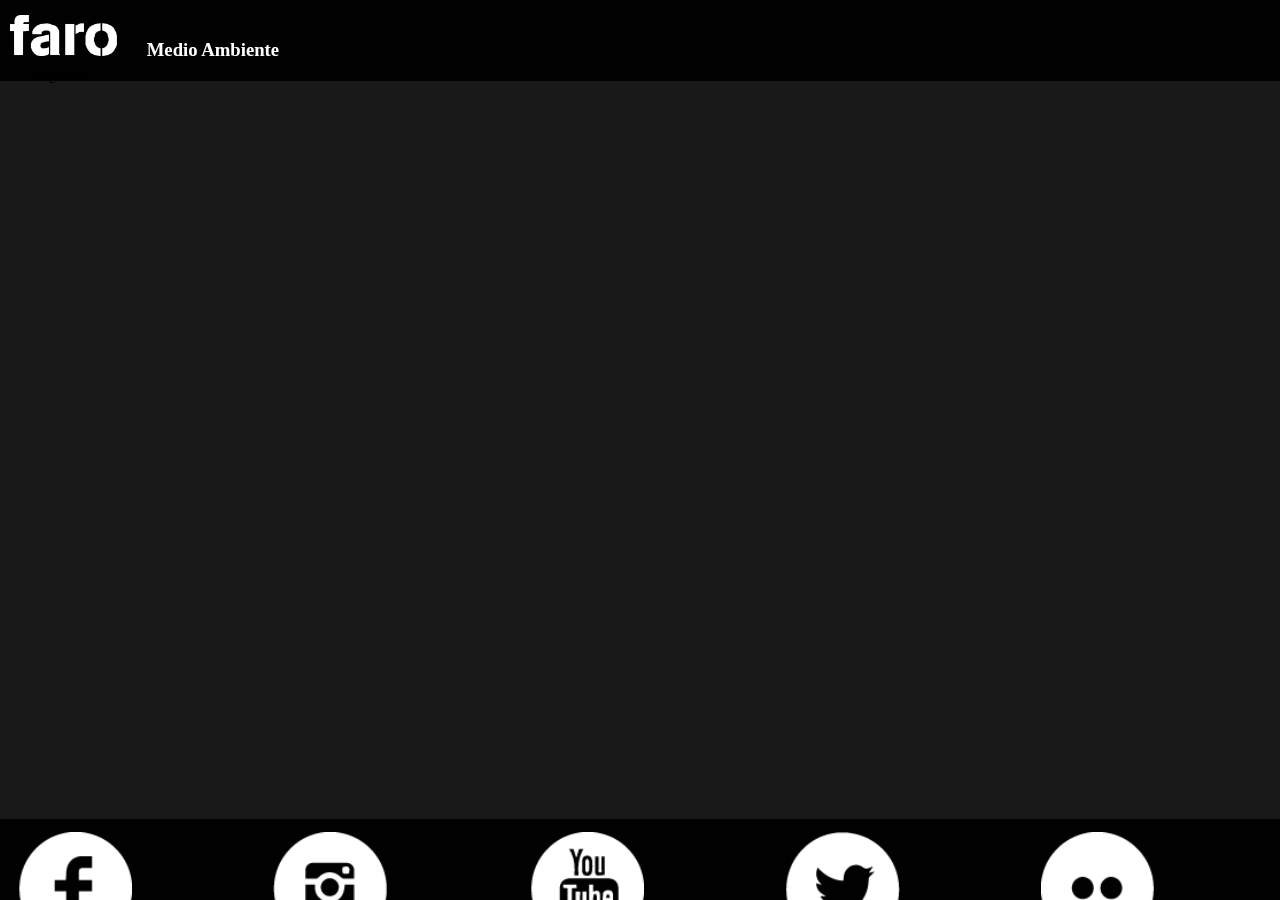
<file: ambiente.html>
<!DOCTYPE html>
<html>
<head>
<title></title>
<meta charset="utf-8">
<meta name="viewport" content="width=device-width, initial-scale=1.0, user-scalable=0, minimum-scale=1.0, maximum-scale=1.0">

     <link rel="stylesheet" type="text/css" href="css/page.css" />
 <script type="text/javascript" src="js/jquery.min.js"></script>


<style>
html{
	margin:0;}
body{
	width:100%;
	margin:0;
	}
 .container
{
	width: 100%;
	margin:0;
}
/*--- latest-posts ---*/
 .latest-posts 
 {
	 margin:0;
	 padding:5px;
 }
 .container-0 
{
	border-style:solid;
	border-width:2px;
	margin-bottom:1em;
	border-color: #77bbf8;
}
 .container-0 h2 
{
	color:#2273a8;
	font-family: ubuntu, helvetica, arial;
	font-weight:700;
	font-size: 18px;
	margin:0 ;
	padding:0;
}
 .container-0 h3 
{
	color:#2273a8;
	font-family: ubuntu, helvetica, arial;
	font-weight:700;
	font-size: 18px;
	margin-top: 7%;
	text-decoration:none;
}
 .container-0 span
{
	display:block;
	font-family: ubuntu, helvetica, arial;
	font-weight: 700;
	color:#2273a8;
	font-size: 13px;
	margin:0;
}
 .container-0 p
{
	font-family: ubuntu, helvetica, arial;
	color:#999;
	font-size: 16px;
	padding:4px;
}
 .container-0 ul li
{
	font-family: ubuntu, helvetica, arial;
	color:#999;
	font-size: 13px;
	margin-left:2em;
}
.title{
	background:#abd9fd;
	padding-top:5px;
	margin:0;
	margin-bottom:5px;
	border-bottom:solid;
	border-widht:1px;
	border-color: #77bbf8;
}
 .reload{
	z-index:2;
    position: absolute;
    top: 5px;
    right: 5px;
    width:10%;
    line-height: 36px;
	-webkit-border-radius: 3px;
	-moz-border-radius: 3px;
	border-radius: 3px;
	-webkit-transform:translate3d(0,-30px,0)
	}
 .reload a img{
	float:right;
		height:25px;
	margin-top:6px;
}

 #page {
	margin:0% 0% 0% 2%;
	width:96%;
	height:100%;
}


 #page #content {
	width:99%;
	background-color: #CCC;
	border:2px solid #0CC;
	margin-top:2%;
}

 #page #content .flip {
	padding:5px;
	text-align:center;
	background:#099;
	cursor:pointer;
    font-weight: bold;

}
 #page #content .panel {
	background: #099;
	display:none;
}

 #page #content .panel {
	width:100%;
}
 #page #content .photo{width:100%;}
 #page #content .photo img {
	width:100%;
	height:10%;
}

 #page #content .info {
	width:100%;
	height:100%;
}
 #page #content .info p {
margin-top:0px;
height:auto;
}
 .titulo{margin-top:0;
font-family:Verdana, Geneva, sans-serif;
border-bottom: 2px solid #099;}
 .fecha{
	border-top:2px solid #0C6;
	padding:.2em;
	font-style:oblique;
}
 .nombre{
	font-size:1.5em;
}

#contenido{margin-top:65px;margin-bottom:65px;width:99%;}

</style>

</head>
<body>
   <header>
        <div id="title">
        <div id="back-btn"><a id="return" href="#"><img src="img/flechas-01.png"/></a></div>
        <img  src="img/prueba.png"/>
          <div id="title0"><h3>Medio Ambiente</h3></div>
          </div>
</header>
    
	
       <div id="page">
       <div id="contenido">
	


</div>
    </div>
     <footer>
    <div><a href="https://www.facebook.com/faro.deoriente"><input type="image" src="img/Face_White.png"/></a></div>
	<div><a href="https://instagram.com/farodeoriente/"><input type="image" src="img/Insta_White.png"/></a></div>
	<div><a href="https://www.youtube.com/user/Farodeorienteoficial"><input type="image" src="img/Youtube_White.png"/></a></div>
    <div><a href="https://twitter.com/farodeoriente"><input type="image" src="img/Tuiter_White.png"/></a></div>
    <div><a href="https://www.flickr.com/photos/29978342@N03"><input type="image" src="img/Flicker_White.png"/></a></div>

      </footer>
      

<script type="application/javascript">
$(document).ready(function(){
	var estado = false;
	$(".a .flip").on('click',function(){
		$(".a .panel").slideToggle();
		if(estado == true){
		$(this).text("Leer");
			estado = false;
		}else{
			$(this).text("Cerrar")
			estado = true;
			}
	});
	var estado = false;
	$(".b .flip").on('click',function(){
		$(".b .panel").slideToggle();
		if(estado == true){
		$(this).text("Leer");
			estado = false;
		}else{
			$(this).text("Cerrar")
			estado = true;
			}
	});
	var estado = false;
	$(".c .flip").on('click',function(){
		$(".c .panel").slideToggle();
		if(estado == true){
		$(this).text("Leer");
			estado = false;
		}else{
			$(this).text("Cerrar")
			estado = true;
			}
	});
	var estado = false;
	$(".d .flip").on('click',function(){
		$(".d .panel").slideToggle();
		if(estado == true){
		$(this).text("Leer");
			estado = false;
		}else{
			$(this).text("Cerrar")
			estado = true;
			}
	});
	var estado = false;
	$(".e .flip").on('click',function(){
		$(".e .panel").slideToggle();
		if(estado == true){
		$(this).text("Leer");
			estado = false;
		}else{
			$(this).text("Cerrar")
			estado = true;
			}
	});
	var estado = false;
	$(".f .flip").on('click',function(){
		$(".f .panel").slideToggle();
		if(estado == true){
		$(this).text("Leer");
			estado = false;
		}else{
			$(this).text("Cerrar")
			estado = true;
			}
	});
	var estado = false;
	$(".g .flip").on('click',function(){
		$(".g .panel").slideToggle();
		if(estado == true){
		$(this).text("Leer");
			estado = false;
		}else{
			$(this).text("Cerrar")
			estado = true;
			}
	});
	var estado = false;
	$(".h .flip").on('click',function(){
		$(".h .panel").slideToggle();
		if(estado == true){
		$(this).text("Leer");
			estado = false;
		}else{
			$(this).text("Cerrar")
			estado = true;
			}
	});
	var estado = false;
	$(".i .flip").on('click',function(){
		$(".i .panel").slideToggle();
		if(estado == true){
		$(this).text("Leer");
			estado = false;
		}else{
			$(this).text("Cerrar")
			estado = true;
			}
	});
	var estado = false;
	$(".j .flip").on('click',function(){
		$(".j .panel").slideToggle();
		if(estado == true){
		$(this).text("Leer");
			estado = false;
		}else{
			$(this).text("Cerrar")
			estado = true;
			}
	});
	var estado = false;
	$(".k .flip").on('click',function(){
		$(".k .panel").slideToggle();
		if(estado == true){
		$(this).text("Leer");
			estado = false;
		}else{
			$(this).text("Cerrar")
			estado = true;
			}
	});
	var estado = false;
	$(".l .flip").on('click',function(){
		$(".l .panel").slideToggle();
		if(estado == true){
		$(this).text("Leer");
			estado = false;
		}else{
			$(this).text("Cerrar")
			estado = true;
			}
	});
	var estado = false;
	$(".m .flip").on('click',function(){
		$(".m .panel").slideToggle();
		if(estado == true){
		$(this).text("Leer");
			estado = false;
		}else{
			$(this).text("Cerrar")
			estado = true;
			}
	});
	var estado = false;
	$(".n .flip").on('click',function(){
		$(".n .panel").slideToggle();
		if(estado == true){
		$(this).text("Leer");
			estado = false;
		}else{
			$(this).text("Cerrar")
			estado = true;
			}
	});
	var estado = false;
	$(".o .flip").on('click',function(){
		$(".o .panel").slideToggle();
		if(estado == true){
		$(this).text("Leer");
			estado = false;
		}else{
			$(this).text("Cerrar")
			estado = true;
			}
	});
	var estado = false;
	$(".p .flip").on('click',function(){
		$(".p .panel").slideToggle();
		if(estado == true){
		$(this).text("Leer");
			estado = false;
		}else{
			$(this).text("Cerrar")
			estado = true;
			}
	});
	var estado = false;
	$(".q .flip").on('click',function(){
		$(".q .panel").slideToggle();
		if(estado == true){
		$(this).text("Leer");
			estado = false;
		}else{
			$(this).text("Cerrar")
			estado = true;
			}
	});
	var estado = false;
	$(".r .flip").on('click',function(){
		$(".r .panel").slideToggle();
		if(estado == true){
		$(this).text("Leer");
			estado = false;
		}else{
			$(this).text("Cerrar")
			estado = true;
			}
	});
	var estado = false;
	$(".s .flip").on('click',function(){
		$(".s .panel").slideToggle();
		if(estado == true){
		$(this).text("Leer");
			estado = false;
		}else{
			$(this).text("Cerrar")
			estado = true;
			}
	});
	var estado = false;
	$(".t .flip").on('click',function(){
		$(".t .panel").slideToggle();
		if(estado == true){
		$(this).text("Leer");
			estado = false;
		}else{
			$(this).text("Cerrar")
			estado = true;
			}
	});
	var estado = false;
	$(".u .flip").on('click',function(){
		$(".u .panel").slideToggle();
		if(estado == true){
		$(this).text("Leer");
			estado = false;
		}else{
			$(this).text("Cerrar")
			estado = true;
			}
	});
	var estado = false;
	$(".v .flip").on('click',function(){
		$(".v .panel").slideToggle();
		if(estado == true){
		$(this).text("Leer");
			estado = false;
		}else{
			$(this).text("Cerrar")
			estado = true;
			}
	});
	var estado = false;
	$(".w .flip").on('click',function(){
		$(".w .panel").slideToggle();
		if(estado == true){
		$(this).text("Leer");
			estado = false;
		}else{
			$(this).text("Cerrar")
			estado = true;
			}
	});
	var estado = false;
	$(".x .flip").on('click',function(){
		$(".x .panel").slideToggle();
		if(estado == true){
		$(this).text("Leer");
			estado = false;
		}else{
			$(this).text("Cerrar")
			estado = true;
			}
	});
	var estado = false;
	$(".y .flip").on('click',function(){
		$(".y .panel").slideToggle();
		if(estado == true){
		$(this).text("Leer");
			estado = false;
		}else{
			$(this).text("Cerrar")
			estado = true;
			}
	});
	var estado = false;
	$(".z .flip").on('click',function(){
		$(".z .panel").slideToggle();
		if(estado == true){
		$(this).text("Leer");
			estado = false;
		}else{
			$(this).text("Cerrar")
			estado = true;
			}
	});

});

</script>
<script type="text/javascript">
$(document).ready(function(){
   var refreshId = setInterval('load-async', 3000);
   $.ajaxSetup({ cache: false });
 });
 
 $(document).ready(function(){
	  $('#contenido').text('Cargando....');
      $("#contenido").load("http://www.farodeoriente.org/prueba/ambiente.html");
   });
</script>


</body>
</html>
</file>
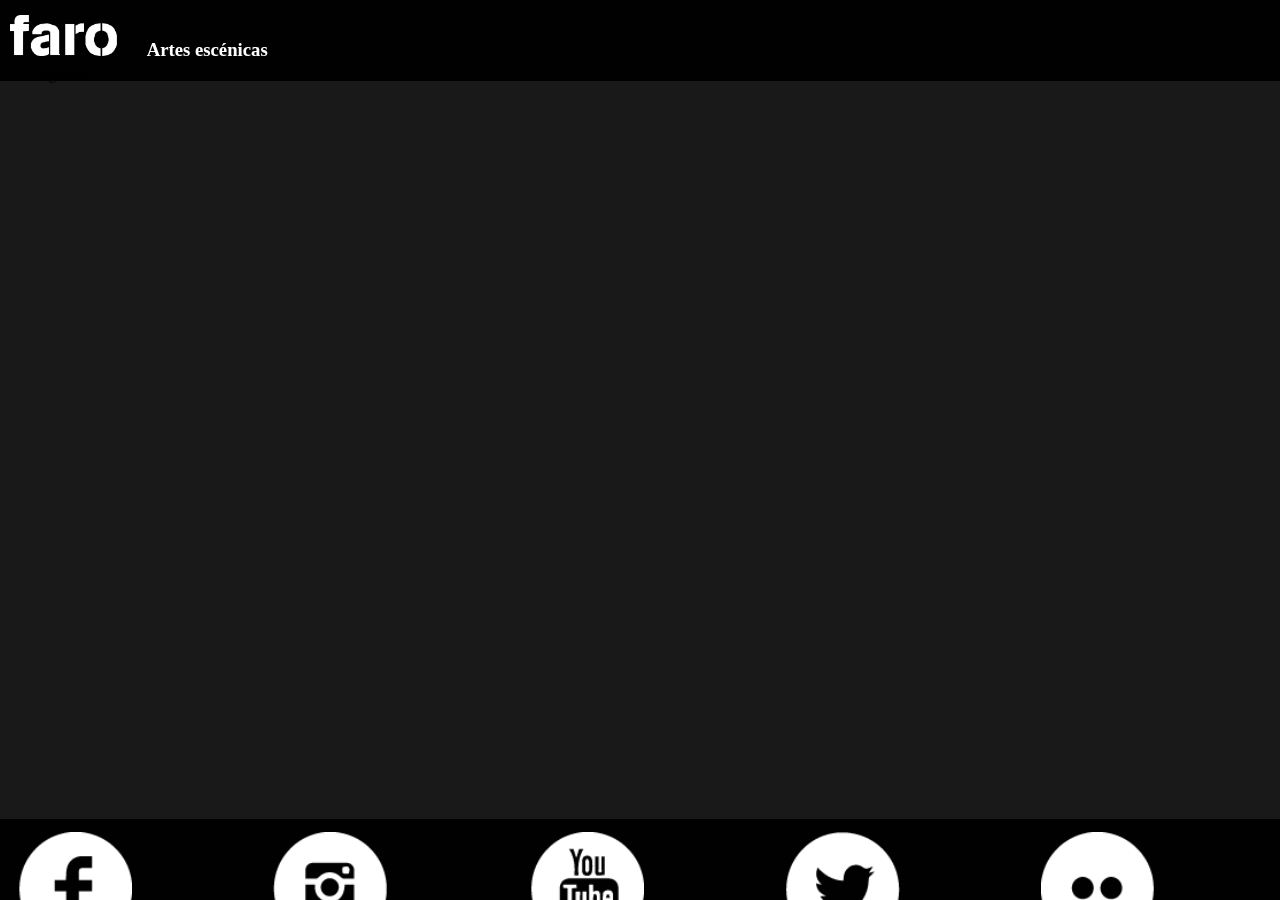
<file: artes.html>
<!DOCTYPE html>
<html>
<head>
<title></title>
<meta charset="utf-8">
<meta name="viewport" content="width=device-width, initial-scale=1.0, user-scalable=0, minimum-scale=1.0, maximum-scale=1.0">

     <link rel="stylesheet" type="text/css" href="css/page.css" />
 <script type="text/javascript" src="js/jquery.min.js"></script>


<style>
html{
	margin:0;}
body{
	width:100%;
	margin:0;
	}
 .container
{
	width: 100%;
	margin:0;
}
/*--- latest-posts ---*/
 .latest-posts 
 {
	 margin:0;
	 padding:5px;
 }
 .container-0 
{
	border-style:solid;
	border-width:2px;
	margin-bottom:1em;
	border-color: #77bbf8;
}
 .container-0 h2 
{
	color:#2273a8;
	font-family: ubuntu, helvetica, arial;
	font-weight:700;
	font-size: 18px;
	margin:0 ;
	padding:0;
}
 .container-0 h3 
{
	color:#2273a8;
	font-family: ubuntu, helvetica, arial;
	font-weight:700;
	font-size: 18px;
	margin-top: 7%;
	text-decoration:none;
}
 .container-0 span
{
	display:block;
	font-family: ubuntu, helvetica, arial;
	font-weight: 700;
	color:#2273a8;
	font-size: 13px;
	margin:0;
}
 .container-0 p
{
	font-family: ubuntu, helvetica, arial;
	color:#999;
	font-size: 16px;
	padding:4px;
}
 .container-0 ul li
{
	font-family: ubuntu, helvetica, arial;
	color:#999;
	font-size: 13px;
	margin-left:2em;
}
.title{
	background:#abd9fd;
	padding-top:5px;
	margin:0;
	margin-bottom:5px;
	border-bottom:solid;
	border-widht:1px;
	border-color: #77bbf8;
}
 .reload{
	z-index:2;
    position: absolute;
    top: 5px;
    right: 5px;
    width:10%;
    line-height: 36px;
	-webkit-border-radius: 3px;
	-moz-border-radius: 3px;
	border-radius: 3px;
	-webkit-transform:translate3d(0,-30px,0)
	}
 .reload a img{
	float:right;
		height:25px;
	margin-top:6px;
}

 #page {
	margin:0% 0% 0% 2%;
	width:96%;
	height:100%;
}


 #page #content {
	width:99%;
	background-color: #CCC;
	border:2px solid #0CC;
	margin-top:2%;
}

 #page #content .flip {
	padding:5px;
	text-align:center;
	background:#099;
	cursor:pointer;
    font-weight: bold;

}
 #page #content .panel {
	background: #099;
	display:none;
}

 #page #content .panel {
	width:100%;
}
 #page #content .photo{width:100%;}
 #page #content .photo img {
	width:100%;
	height:10%;
}

 #page #content .info {
	width:100%;
	height:100%;
}
 #page #content .info p {
margin-top:0px;
height:auto;
}
 .titulo{margin-top:0;
font-family:Verdana, Geneva, sans-serif;
border-bottom: 2px solid #099;}
 .fecha{
	border-top:2px solid #0C6;
	padding:.2em;
	font-style:oblique;
}
 .nombre{
	font-size:1.5em;
}

#contenido{margin-top:65px;margin-bottom:65px;width:99%;}

</style>

</head>
<body>
   <header>
        <div id="title">
        <div id="back-btn"><a id="return" href="#"><img src="img/flechas-01.png"/></a></div>
        <img  src="img/prueba.png"/>
          <div id="title0"><h3>Artes escénicas</h3></div>
          </div>
</header>
    
	
       <div id="page">
       <div id="contenido">
	


</div>
    </div>
     <footer>
    <div><a href="https://www.facebook.com/faro.deoriente"><input type="image" src="img/Face_White.png"/></a></div>
	<div><a href="https://instagram.com/farodeoriente/"><input type="image" src="img/Insta_White.png"/></a></div>
	<div><a href="https://www.youtube.com/user/Farodeorienteoficial"><input type="image" src="img/Youtube_White.png"/></a></div>
    <div><a href="https://twitter.com/farodeoriente"><input type="image" src="img/Tuiter_White.png"/></a></div>
    <div><a href="https://www.flickr.com/photos/29978342@N03"><input type="image" src="img/Flicker_White.png"/></a></div>

      </footer>
      

<script type="application/javascript">
$(document).ready(function(){
	var estado = false;
	$(".a .flip").on('click',function(){
		$(".a .panel").slideToggle();
		if(estado == true){
		$(this).text("Leer");
			estado = false;
		}else{
			$(this).text("Cerrar")
			estado = true;
			}
	});
	var estado = false;
	$(".b .flip").on('click',function(){
		$(".b .panel").slideToggle();
		if(estado == true){
		$(this).text("Leer");
			estado = false;
		}else{
			$(this).text("Cerrar")
			estado = true;
			}
	});
	var estado = false;
	$(".c .flip").on('click',function(){
		$(".c .panel").slideToggle();
		if(estado == true){
		$(this).text("Leer");
			estado = false;
		}else{
			$(this).text("Cerrar")
			estado = true;
			}
	});
	var estado = false;
	$(".d .flip").on('click',function(){
		$(".d .panel").slideToggle();
		if(estado == true){
		$(this).text("Leer");
			estado = false;
		}else{
			$(this).text("Cerrar")
			estado = true;
			}
	});
	var estado = false;
	$(".e .flip").on('click',function(){
		$(".e .panel").slideToggle();
		if(estado == true){
		$(this).text("Leer");
			estado = false;
		}else{
			$(this).text("Cerrar")
			estado = true;
			}
	});
	var estado = false;
	$(".f .flip").on('click',function(){
		$(".f .panel").slideToggle();
		if(estado == true){
		$(this).text("Leer");
			estado = false;
		}else{
			$(this).text("Cerrar")
			estado = true;
			}
	});
	var estado = false;
	$(".g .flip").on('click',function(){
		$(".g .panel").slideToggle();
		if(estado == true){
		$(this).text("Leer");
			estado = false;
		}else{
			$(this).text("Cerrar")
			estado = true;
			}
	});
	var estado = false;
	$(".h .flip").on('click',function(){
		$(".h .panel").slideToggle();
		if(estado == true){
		$(this).text("Leer");
			estado = false;
		}else{
			$(this).text("Cerrar")
			estado = true;
			}
	});
	var estado = false;
	$(".i .flip").on('click',function(){
		$(".i .panel").slideToggle();
		if(estado == true){
		$(this).text("Leer");
			estado = false;
		}else{
			$(this).text("Cerrar")
			estado = true;
			}
	});
	var estado = false;
	$(".j .flip").on('click',function(){
		$(".j .panel").slideToggle();
		if(estado == true){
		$(this).text("Leer");
			estado = false;
		}else{
			$(this).text("Cerrar")
			estado = true;
			}
	});
	var estado = false;
	$(".k .flip").on('click',function(){
		$(".k .panel").slideToggle();
		if(estado == true){
		$(this).text("Leer");
			estado = false;
		}else{
			$(this).text("Cerrar")
			estado = true;
			}
	});
	var estado = false;
	$(".l .flip").on('click',function(){
		$(".l .panel").slideToggle();
		if(estado == true){
		$(this).text("Leer");
			estado = false;
		}else{
			$(this).text("Cerrar")
			estado = true;
			}
	});
	var estado = false;
	$(".m .flip").on('click',function(){
		$(".m .panel").slideToggle();
		if(estado == true){
		$(this).text("Leer");
			estado = false;
		}else{
			$(this).text("Cerrar")
			estado = true;
			}
	});
	var estado = false;
	$(".n .flip").on('click',function(){
		$(".n .panel").slideToggle();
		if(estado == true){
		$(this).text("Leer");
			estado = false;
		}else{
			$(this).text("Cerrar")
			estado = true;
			}
	});
	var estado = false;
	$(".o .flip").on('click',function(){
		$(".o .panel").slideToggle();
		if(estado == true){
		$(this).text("Leer");
			estado = false;
		}else{
			$(this).text("Cerrar")
			estado = true;
			}
	});
	var estado = false;
	$(".p .flip").on('click',function(){
		$(".p .panel").slideToggle();
		if(estado == true){
		$(this).text("Leer");
			estado = false;
		}else{
			$(this).text("Cerrar")
			estado = true;
			}
	});
	var estado = false;
	$(".q .flip").on('click',function(){
		$(".q .panel").slideToggle();
		if(estado == true){
		$(this).text("Leer");
			estado = false;
		}else{
			$(this).text("Cerrar")
			estado = true;
			}
	});
	var estado = false;
	$(".r .flip").on('click',function(){
		$(".r .panel").slideToggle();
		if(estado == true){
		$(this).text("Leer");
			estado = false;
		}else{
			$(this).text("Cerrar")
			estado = true;
			}
	});
	var estado = false;
	$(".s .flip").on('click',function(){
		$(".s .panel").slideToggle();
		if(estado == true){
		$(this).text("Leer");
			estado = false;
		}else{
			$(this).text("Cerrar")
			estado = true;
			}
	});
	var estado = false;
	$(".t .flip").on('click',function(){
		$(".t .panel").slideToggle();
		if(estado == true){
		$(this).text("Leer");
			estado = false;
		}else{
			$(this).text("Cerrar")
			estado = true;
			}
	});
	var estado = false;
	$(".u .flip").on('click',function(){
		$(".u .panel").slideToggle();
		if(estado == true){
		$(this).text("Leer");
			estado = false;
		}else{
			$(this).text("Cerrar")
			estado = true;
			}
	});
	var estado = false;
	$(".v .flip").on('click',function(){
		$(".v .panel").slideToggle();
		if(estado == true){
		$(this).text("Leer");
			estado = false;
		}else{
			$(this).text("Cerrar")
			estado = true;
			}
	});
	var estado = false;
	$(".w .flip").on('click',function(){
		$(".w .panel").slideToggle();
		if(estado == true){
		$(this).text("Leer");
			estado = false;
		}else{
			$(this).text("Cerrar")
			estado = true;
			}
	});
	var estado = false;
	$(".x .flip").on('click',function(){
		$(".x .panel").slideToggle();
		if(estado == true){
		$(this).text("Leer");
			estado = false;
		}else{
			$(this).text("Cerrar")
			estado = true;
			}
	});
	var estado = false;
	$(".y .flip").on('click',function(){
		$(".y .panel").slideToggle();
		if(estado == true){
		$(this).text("Leer");
			estado = false;
		}else{
			$(this).text("Cerrar")
			estado = true;
			}
	});
	var estado = false;
	$(".z .flip").on('click',function(){
		$(".z .panel").slideToggle();
		if(estado == true){
		$(this).text("Leer");
			estado = false;
		}else{
			$(this).text("Cerrar")
			estado = true;
			}
	});

});

</script>
<script type="text/javascript">
$(document).ready(function(){
   var refreshId = setInterval('load-async', 3000);
   $.ajaxSetup({ cache: false });
 });
 
 $(document).ready(function(){
	  $('#contenido').text('Cargando....');
      $("#contenido").load("http://www.farodeoriente.org/prueba/artes.html");
   });
</script>


</body>
</html>
</file>
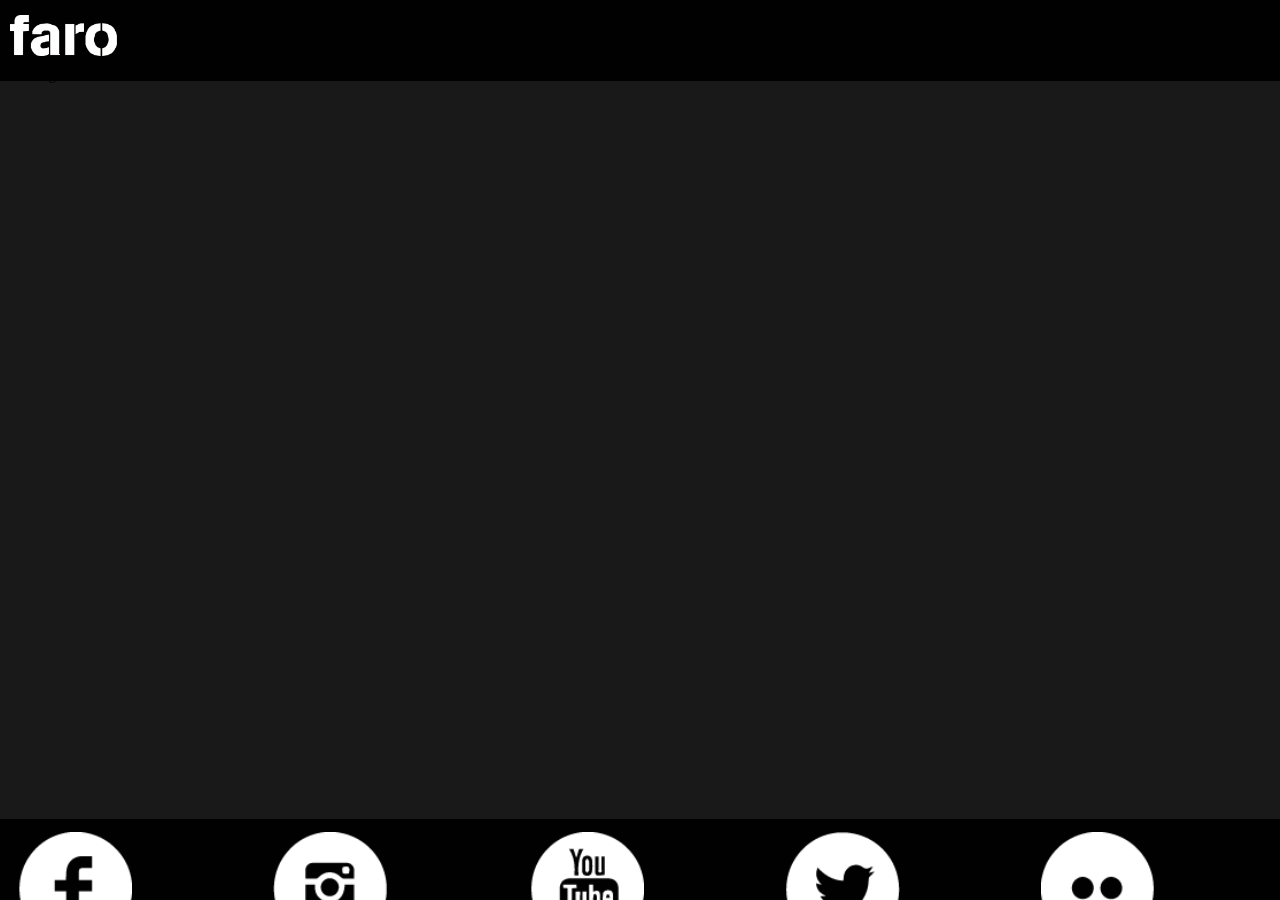
<file: cinco.html>
<!DOCTYPE html>
<html>
<head>
<title></title>
<meta charset="utf-8">
<meta name="viewport" content="width=device-width, initial-scale=1.0, user-scalable=0, minimum-scale=1.0, maximum-scale=1.0">

     <link rel="stylesheet" type="text/css" href="css/page.css" />
 <script type="text/javascript" src="js/jquery.min.js"></script>


<style>
	#todo{ background-color:#FFF; border:2px solid #000;}
	#imagen img{width:100%;height:40%;}
	.fecha{ margin:0;padding:0; border-bottom:2px solid #000;  width:99.85%; }
	.fecha h3,h4{margin:0;padding:0; margin-left:10px;}
	#description p{margin:10px;}

#contenido{margin-top:65px;margin-bottom:65px;text-align:justify;}

</style>

</head>
<body>
   <header>
        <div id="title">
        <div id="back-btn"><a id="return" href="#"><img src="img/flechas-01.png"/></a></div>
        <img  src="img/prueba.png"/>
          </div>
</header>
    
	
       <div id="page">
       <div id="contenido">
	


</div>
    </div>
     <footer>
    <div><a href="https://www.facebook.com/faro.deoriente"><input type="image" src="img/Face_White.png"/></a></div>
	<div><a href="https://instagram.com/farodeoriente/"><input type="image" src="img/Insta_White.png"/></a></div>
	<div><a href="https://www.youtube.com/user/Farodeorienteoficial"><input type="image" src="img/Youtube_White.png"/></a></div>
    <div><a href="https://twitter.com/farodeoriente"><input type="image" src="img/Tuiter_White.png"/></a></div>
    <div><a href="https://www.flickr.com/photos/29978342@N03"><input type="image" src="img/Flicker_White.png"/></a></div>

      </footer>

<script type="application/javascript">
 $(document).ready(function(){
	  $('#contenido').text('Cargando....');
      $("#contenido").load("http://www.farodeoriente.org/prueba/cinco.html");
   });

</script>


</body>
</html>
</file>
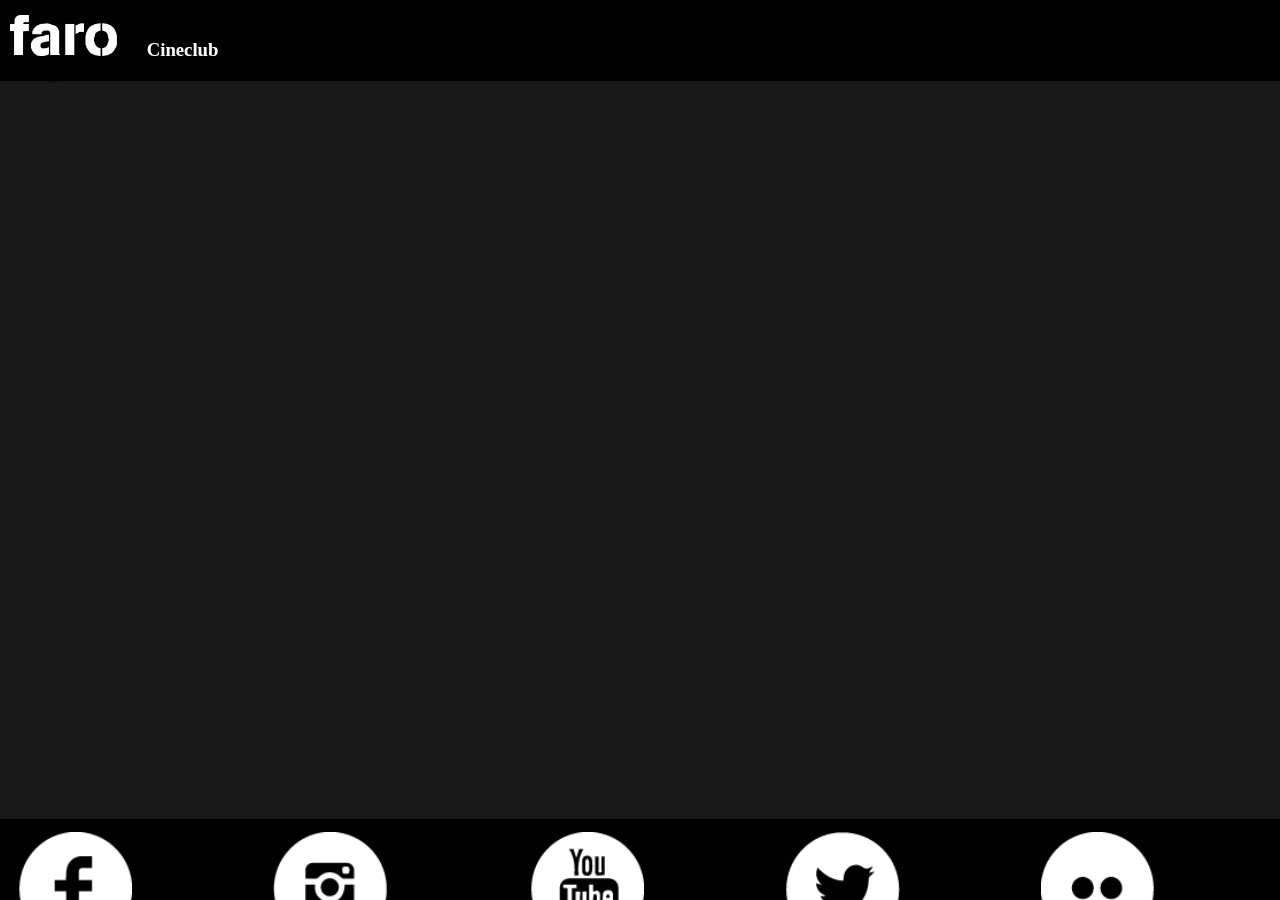
<file: cineclub.html>
<!DOCTYPE html>
<html>
<head>
<title></title>
<meta charset="utf-8">
<meta name="viewport" content="width=device-width, initial-scale=1.0, user-scalable=0, minimum-scale=1.0, maximum-scale=1.0">

     <link rel="stylesheet" type="text/css" href="css/page.css" />
 <script type="text/javascript" src="js/jquery.min.js"></script>


<style>
html{
	margin:0;}
body{
	width:100%;
	margin:0;
	}
 .container
{
	width: 100%;
	margin:0;
}
/*--- latest-posts ---*/
 .latest-posts 
 {
	 margin:0;
	 padding:5px;
 }
 .container-0 
{
	border-style:solid;
	border-width:2px;
	margin-bottom:1em;
	border-color: #77bbf8;
}
 .container-0 h2 
{
	color:#2273a8;
	font-family: ubuntu, helvetica, arial;
	font-weight:700;
	font-size: 18px;
	margin:0 ;
	padding:0;
}
 .container-0 h3 
{
	color:#2273a8;
	font-family: ubuntu, helvetica, arial;
	font-weight:700;
	font-size: 18px;
	margin-top: 7%;
	text-decoration:none;
}
 .container-0 span
{
	display:block;
	font-family: ubuntu, helvetica, arial;
	font-weight: 700;
	color:#2273a8;
	font-size: 13px;
	margin:0;
}
 .container-0 p
{
	font-family: ubuntu, helvetica, arial;
	color:#999;
	font-size: 16px;
	padding:4px;
}
 .container-0 ul li
{
	font-family: ubuntu, helvetica, arial;
	color:#999;
	font-size: 13px;
	margin-left:2em;
}
.title{
	background:#abd9fd;
	padding-top:5px;
	margin:0;
	margin-bottom:5px;
	border-bottom:solid;
	border-widht:1px;
	border-color: #77bbf8;
}
 .reload{
	z-index:2;
    position: absolute;
    top: 5px;
    right: 5px;
    width:10%;
    line-height: 36px;
	-webkit-border-radius: 3px;
	-moz-border-radius: 3px;
	border-radius: 3px;
	-webkit-transform:translate3d(0,-30px,0)
	}
 .reload a img{
	float:right;
		height:25px;
	margin-top:6px;
}

 #page {
	margin:0% 0% 0% 2%;
	width:96%;
	height:100%;
}


 #page #content {
	width:99%;
	background-color: #CCC;
	border:2px solid #0CC;
	margin-top:2%;
}

 #page #content .flip {
	padding:5px;
	text-align:center;
	background:#099;
	cursor:pointer;
    font-weight: bold;

}
 #page #content .panel {
	background: #099;
	display:none;
}

 #page #content .panel {
	width:100%;
}
 #page #content .photo{width:100%;}
 #page #content .photo img {
	width:100%;
	height:10%;
}

 #page #content .info {
	width:100%;
	height:100%;
}
 #page #content .info p {
margin-top:0px;
height:auto;
}
 .titulo{margin-top:0;
font-family:Verdana, Geneva, sans-serif;
border-bottom: 2px solid #099;}
 .fecha{
	border-top:2px solid #0C6;
	padding:.2em;
	font-style:oblique;
}
 .nombre{
	font-size:1.5em;
}

#contenido{margin-top:65px;margin-bottom:65px;width:99%;}

</style>

</head>
<body>
   <header>
        <div id="title">
        <div id="back-btn"><a id="return" href="#"><img src="img/flechas-01.png"/></a></div>
        <img  src="img/prueba.png"/>
          <div id="title0"><h3>Cineclub</h3></div>
          </div>
</header>
    
	
       <div id="page">
       <div id="contenido">
	


</div>
    </div>
     <footer>
    <div><a href="https://www.facebook.com/faro.deoriente"><input type="image" src="img/Face_White.png"/></a></div>
	<div><a href="https://instagram.com/farodeoriente/"><input type="image" src="img/Insta_White.png"/></a></div>
	<div><a href="https://www.youtube.com/user/Farodeorienteoficial"><input type="image" src="img/Youtube_White.png"/></a></div>
    <div><a href="https://twitter.com/farodeoriente"><input type="image" src="img/Tuiter_White.png"/></a></div>
    <div><a href="https://www.flickr.com/photos/29978342@N03"><input type="image" src="img/Flicker_White.png"/></a></div>

      </footer>
      

<script type="application/javascript">
$(document).ready(function(){
	var estado = false;
	$(".a .flip").on('click',function(){
		$(".a .panel").slideToggle();
		if(estado == true){
		$(this).text("Leer");
			estado = false;
		}else{
			$(this).text("Cerrar")
			estado = true;
			}
	});
	var estado = false;
	$(".b .flip").on('click',function(){
		$(".b .panel").slideToggle();
		if(estado == true){
		$(this).text("Leer");
			estado = false;
		}else{
			$(this).text("Cerrar")
			estado = true;
			}
	});
	var estado = false;
	$(".c .flip").on('click',function(){
		$(".c .panel").slideToggle();
		if(estado == true){
		$(this).text("Leer");
			estado = false;
		}else{
			$(this).text("Cerrar")
			estado = true;
			}
	});
	var estado = false;
	$(".d .flip").on('click',function(){
		$(".d .panel").slideToggle();
		if(estado == true){
		$(this).text("Leer");
			estado = false;
		}else{
			$(this).text("Cerrar")
			estado = true;
			}
	});
	var estado = false;
	$(".e .flip").on('click',function(){
		$(".e .panel").slideToggle();
		if(estado == true){
		$(this).text("Leer");
			estado = false;
		}else{
			$(this).text("Cerrar")
			estado = true;
			}
	});
	var estado = false;
	$(".f .flip").on('click',function(){
		$(".f .panel").slideToggle();
		if(estado == true){
		$(this).text("Leer");
			estado = false;
		}else{
			$(this).text("Cerrar")
			estado = true;
			}
	});
	var estado = false;
	$(".g .flip").on('click',function(){
		$(".g .panel").slideToggle();
		if(estado == true){
		$(this).text("Leer");
			estado = false;
		}else{
			$(this).text("Cerrar")
			estado = true;
			}
	});
	var estado = false;
	$(".h .flip").on('click',function(){
		$(".h .panel").slideToggle();
		if(estado == true){
		$(this).text("Leer");
			estado = false;
		}else{
			$(this).text("Cerrar")
			estado = true;
			}
	});
	var estado = false;
	$(".i .flip").on('click',function(){
		$(".i .panel").slideToggle();
		if(estado == true){
		$(this).text("Leer");
			estado = false;
		}else{
			$(this).text("Cerrar")
			estado = true;
			}
	});
	var estado = false;
	$(".j .flip").on('click',function(){
		$(".j .panel").slideToggle();
		if(estado == true){
		$(this).text("Leer");
			estado = false;
		}else{
			$(this).text("Cerrar")
			estado = true;
			}
	});
	var estado = false;
	$(".k .flip").on('click',function(){
		$(".k .panel").slideToggle();
		if(estado == true){
		$(this).text("Leer");
			estado = false;
		}else{
			$(this).text("Cerrar")
			estado = true;
			}
	});
	var estado = false;
	$(".l .flip").on('click',function(){
		$(".l .panel").slideToggle();
		if(estado == true){
		$(this).text("Leer");
			estado = false;
		}else{
			$(this).text("Cerrar")
			estado = true;
			}
	});
	var estado = false;
	$(".m .flip").on('click',function(){
		$(".m .panel").slideToggle();
		if(estado == true){
		$(this).text("Leer");
			estado = false;
		}else{
			$(this).text("Cerrar")
			estado = true;
			}
	});
	var estado = false;
	$(".n .flip").on('click',function(){
		$(".n .panel").slideToggle();
		if(estado == true){
		$(this).text("Leer");
			estado = false;
		}else{
			$(this).text("Cerrar")
			estado = true;
			}
	});
	var estado = false;
	$(".o .flip").on('click',function(){
		$(".o .panel").slideToggle();
		if(estado == true){
		$(this).text("Leer");
			estado = false;
		}else{
			$(this).text("Cerrar")
			estado = true;
			}
	});
	var estado = false;
	$(".p .flip").on('click',function(){
		$(".p .panel").slideToggle();
		if(estado == true){
		$(this).text("Leer");
			estado = false;
		}else{
			$(this).text("Cerrar")
			estado = true;
			}
	});
	var estado = false;
	$(".q .flip").on('click',function(){
		$(".q .panel").slideToggle();
		if(estado == true){
		$(this).text("Leer");
			estado = false;
		}else{
			$(this).text("Cerrar")
			estado = true;
			}
	});
	var estado = false;
	$(".r .flip").on('click',function(){
		$(".r .panel").slideToggle();
		if(estado == true){
		$(this).text("Leer");
			estado = false;
		}else{
			$(this).text("Cerrar")
			estado = true;
			}
	});
	var estado = false;
	$(".s .flip").on('click',function(){
		$(".s .panel").slideToggle();
		if(estado == true){
		$(this).text("Leer");
			estado = false;
		}else{
			$(this).text("Cerrar")
			estado = true;
			}
	});
	var estado = false;
	$(".t .flip").on('click',function(){
		$(".t .panel").slideToggle();
		if(estado == true){
		$(this).text("Leer");
			estado = false;
		}else{
			$(this).text("Cerrar")
			estado = true;
			}
	});
	var estado = false;
	$(".u .flip").on('click',function(){
		$(".u .panel").slideToggle();
		if(estado == true){
		$(this).text("Leer");
			estado = false;
		}else{
			$(this).text("Cerrar")
			estado = true;
			}
	});
	var estado = false;
	$(".v .flip").on('click',function(){
		$(".v .panel").slideToggle();
		if(estado == true){
		$(this).text("Leer");
			estado = false;
		}else{
			$(this).text("Cerrar")
			estado = true;
			}
	});
	var estado = false;
	$(".w .flip").on('click',function(){
		$(".w .panel").slideToggle();
		if(estado == true){
		$(this).text("Leer");
			estado = false;
		}else{
			$(this).text("Cerrar")
			estado = true;
			}
	});
	var estado = false;
	$(".x .flip").on('click',function(){
		$(".x .panel").slideToggle();
		if(estado == true){
		$(this).text("Leer");
			estado = false;
		}else{
			$(this).text("Cerrar")
			estado = true;
			}
	});
	var estado = false;
	$(".y .flip").on('click',function(){
		$(".y .panel").slideToggle();
		if(estado == true){
		$(this).text("Leer");
			estado = false;
		}else{
			$(this).text("Cerrar")
			estado = true;
			}
	});
	var estado = false;
	$(".z .flip").on('click',function(){
		$(".z .panel").slideToggle();
		if(estado == true){
		$(this).text("Leer");
			estado = false;
		}else{
			$(this).text("Cerrar")
			estado = true;
			}
	});

});

</script>
<script type="text/javascript">
$(document).ready(function(){
   var refreshId = setInterval('load-async', 3000);
   $.ajaxSetup({ cache: false });
 });
 
 $(document).ready(function(){
	  $('#contenido').text('Cargando....');
      $("#contenido").load("http://www.farodeoriente.org/prueba/cineclub.html");
   });
</script>


</body>
</html>
</file>
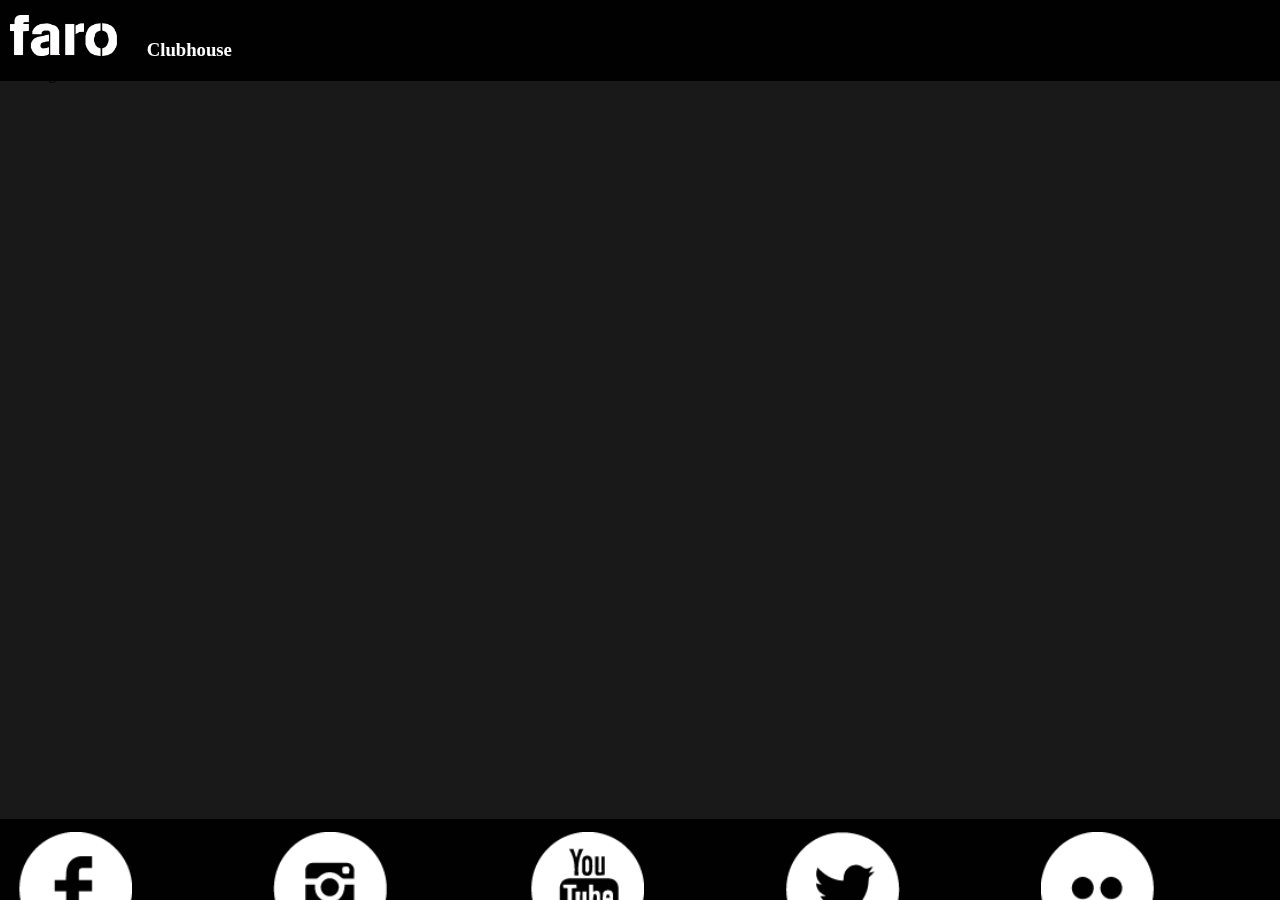
<file: clubhouse.html>
<!DOCTYPE html>
<html>
<head>
<title></title>
<meta charset="utf-8">
<meta name="viewport" content="width=device-width, initial-scale=1.0, user-scalable=0, minimum-scale=1.0, maximum-scale=1.0">

     <link rel="stylesheet" type="text/css" href="css/page.css" />
 <script type="text/javascript" src="js/jquery.min.js"></script>


<style>
html{
	margin:0;}
body{
	width:100%;
	margin:0;
	}
 .container
{
	width: 100%;
	margin:0;
}
/*--- latest-posts ---*/
 .latest-posts 
 {
	 margin:0;
	 padding:5px;
 }
 .container-0 
{
	border-style:solid;
	border-width:2px;
	margin-bottom:1em;
	border-color: #77bbf8;
}
 .container-0 h2 
{
	color:#2273a8;
	font-family: ubuntu, helvetica, arial;
	font-weight:700;
	font-size: 18px;
	margin:0 ;
	padding:0;
}
 .container-0 h3 
{
	color:#2273a8;
	font-family: ubuntu, helvetica, arial;
	font-weight:700;
	font-size: 18px;
	margin-top: 7%;
	text-decoration:none;
}
 .container-0 span
{
	display:block;
	font-family: ubuntu, helvetica, arial;
	font-weight: 700;
	color:#2273a8;
	font-size: 13px;
	margin:0;
}
 .container-0 p
{
	font-family: ubuntu, helvetica, arial;
	color:#999;
	font-size: 16px;
	padding:4px;
}
 .container-0 ul li
{
	font-family: ubuntu, helvetica, arial;
	color:#999;
	font-size: 13px;
	margin-left:2em;
}
.title{
	background:#abd9fd;
	padding-top:5px;
	margin:0;
	margin-bottom:5px;
	border-bottom:solid;
	border-widht:1px;
	border-color: #77bbf8;
}
 .reload{
	z-index:2;
    position: absolute;
    top: 5px;
    right: 5px;
    width:10%;
    line-height: 36px;
	-webkit-border-radius: 3px;
	-moz-border-radius: 3px;
	border-radius: 3px;
	-webkit-transform:translate3d(0,-30px,0)
	}
 .reload a img{
	float:right;
		height:25px;
	margin-top:6px;
}

 #page {
	margin:0% 0% 0% 2%;
	width:96%;
	height:100%;
}


 #page #content {
	width:99%;
	background-color: #CCC;
	border:2px solid #0CC;
	margin-top:2%;
}

 #page #content .flip {
	padding:5px;
	text-align:center;
	background:#099;
	cursor:pointer;
    font-weight: bold;

}
 #page #content .panel {
	background: #099;
	display:none;
}

 #page #content .panel {
	width:100%;
}
 #page #content .photo{width:100%;}
 #page #content .photo img {
	width:100%;
	height:10%;
}

 #page #content .info {
	width:100%;
	height:100%;
}
 #page #content .info p {
margin-top:0px;
height:auto;
}
 .titulo{margin-top:0;
font-family:Verdana, Geneva, sans-serif;
border-bottom: 2px solid #099;}
 .fecha{
	border-top:2px solid #0C6;
	padding:.2em;
	font-style:oblique;
}
 .nombre{
	font-size:1.5em;
}

#contenido{margin-top:65px;margin-bottom:65px;width:99%;}

</style>

</head>
<body>
   <header>
        <div id="title">
        <div id="back-btn"><a id="return" href="#"><img src="img/flechas-01.png"/></a></div>
        <img  src="img/prueba.png"/>
          <div id="title0"><h3>Clubhouse</h3></div>
          </div>
</header>
    
	
       <div id="page">
       <div id="contenido">
	


</div>
    </div>
     <footer>
    <div><a href="https://www.facebook.com/faro.deoriente"><input type="image" src="img/Face_White.png"/></a></div>
	<div><a href="https://instagram.com/farodeoriente/"><input type="image" src="img/Insta_White.png"/></a></div>
	<div><a href="https://www.youtube.com/user/Farodeorienteoficial"><input type="image" src="img/Youtube_White.png"/></a></div>
    <div><a href="https://twitter.com/farodeoriente"><input type="image" src="img/Tuiter_White.png"/></a></div>
    <div><a href="https://www.flickr.com/photos/29978342@N03"><input type="image" src="img/Flicker_White.png"/></a></div>

      </footer>
      

<script type="application/javascript">
$(document).ready(function(){
	var estado = false;
	$(".a .flip").on('click',function(){
		$(".a .panel").slideToggle();
		if(estado == true){
		$(this).text("Leer");
			estado = false;
		}else{
			$(this).text("Cerrar")
			estado = true;
			}
	});
	var estado = false;
	$(".b .flip").on('click',function(){
		$(".b .panel").slideToggle();
		if(estado == true){
		$(this).text("Leer");
			estado = false;
		}else{
			$(this).text("Cerrar")
			estado = true;
			}
	});
	var estado = false;
	$(".c .flip").on('click',function(){
		$(".c .panel").slideToggle();
		if(estado == true){
		$(this).text("Leer");
			estado = false;
		}else{
			$(this).text("Cerrar")
			estado = true;
			}
	});
	var estado = false;
	$(".d .flip").on('click',function(){
		$(".d .panel").slideToggle();
		if(estado == true){
		$(this).text("Leer");
			estado = false;
		}else{
			$(this).text("Cerrar")
			estado = true;
			}
	});
	var estado = false;
	$(".e .flip").on('click',function(){
		$(".e .panel").slideToggle();
		if(estado == true){
		$(this).text("Leer");
			estado = false;
		}else{
			$(this).text("Cerrar")
			estado = true;
			}
	});
	var estado = false;
	$(".f .flip").on('click',function(){
		$(".f .panel").slideToggle();
		if(estado == true){
		$(this).text("Leer");
			estado = false;
		}else{
			$(this).text("Cerrar")
			estado = true;
			}
	});
	var estado = false;
	$(".g .flip").on('click',function(){
		$(".g .panel").slideToggle();
		if(estado == true){
		$(this).text("Leer");
			estado = false;
		}else{
			$(this).text("Cerrar")
			estado = true;
			}
	});
	var estado = false;
	$(".h .flip").on('click',function(){
		$(".h .panel").slideToggle();
		if(estado == true){
		$(this).text("Leer");
			estado = false;
		}else{
			$(this).text("Cerrar")
			estado = true;
			}
	});
	var estado = false;
	$(".i .flip").on('click',function(){
		$(".i .panel").slideToggle();
		if(estado == true){
		$(this).text("Leer");
			estado = false;
		}else{
			$(this).text("Cerrar")
			estado = true;
			}
	});
	var estado = false;
	$(".j .flip").on('click',function(){
		$(".j .panel").slideToggle();
		if(estado == true){
		$(this).text("Leer");
			estado = false;
		}else{
			$(this).text("Cerrar")
			estado = true;
			}
	});
	var estado = false;
	$(".k .flip").on('click',function(){
		$(".k .panel").slideToggle();
		if(estado == true){
		$(this).text("Leer");
			estado = false;
		}else{
			$(this).text("Cerrar")
			estado = true;
			}
	});
	var estado = false;
	$(".l .flip").on('click',function(){
		$(".l .panel").slideToggle();
		if(estado == true){
		$(this).text("Leer");
			estado = false;
		}else{
			$(this).text("Cerrar")
			estado = true;
			}
	});
	var estado = false;
	$(".m .flip").on('click',function(){
		$(".m .panel").slideToggle();
		if(estado == true){
		$(this).text("Leer");
			estado = false;
		}else{
			$(this).text("Cerrar")
			estado = true;
			}
	});
	var estado = false;
	$(".n .flip").on('click',function(){
		$(".n .panel").slideToggle();
		if(estado == true){
		$(this).text("Leer");
			estado = false;
		}else{
			$(this).text("Cerrar")
			estado = true;
			}
	});
	var estado = false;
	$(".o .flip").on('click',function(){
		$(".o .panel").slideToggle();
		if(estado == true){
		$(this).text("Leer");
			estado = false;
		}else{
			$(this).text("Cerrar")
			estado = true;
			}
	});
	var estado = false;
	$(".p .flip").on('click',function(){
		$(".p .panel").slideToggle();
		if(estado == true){
		$(this).text("Leer");
			estado = false;
		}else{
			$(this).text("Cerrar")
			estado = true;
			}
	});
	var estado = false;
	$(".q .flip").on('click',function(){
		$(".q .panel").slideToggle();
		if(estado == true){
		$(this).text("Leer");
			estado = false;
		}else{
			$(this).text("Cerrar")
			estado = true;
			}
	});
	var estado = false;
	$(".r .flip").on('click',function(){
		$(".r .panel").slideToggle();
		if(estado == true){
		$(this).text("Leer");
			estado = false;
		}else{
			$(this).text("Cerrar")
			estado = true;
			}
	});
	var estado = false;
	$(".s .flip").on('click',function(){
		$(".s .panel").slideToggle();
		if(estado == true){
		$(this).text("Leer");
			estado = false;
		}else{
			$(this).text("Cerrar")
			estado = true;
			}
	});
	var estado = false;
	$(".t .flip").on('click',function(){
		$(".t .panel").slideToggle();
		if(estado == true){
		$(this).text("Leer");
			estado = false;
		}else{
			$(this).text("Cerrar")
			estado = true;
			}
	});
	var estado = false;
	$(".u .flip").on('click',function(){
		$(".u .panel").slideToggle();
		if(estado == true){
		$(this).text("Leer");
			estado = false;
		}else{
			$(this).text("Cerrar")
			estado = true;
			}
	});
	var estado = false;
	$(".v .flip").on('click',function(){
		$(".v .panel").slideToggle();
		if(estado == true){
		$(this).text("Leer");
			estado = false;
		}else{
			$(this).text("Cerrar")
			estado = true;
			}
	});
	var estado = false;
	$(".w .flip").on('click',function(){
		$(".w .panel").slideToggle();
		if(estado == true){
		$(this).text("Leer");
			estado = false;
		}else{
			$(this).text("Cerrar")
			estado = true;
			}
	});
	var estado = false;
	$(".x .flip").on('click',function(){
		$(".x .panel").slideToggle();
		if(estado == true){
		$(this).text("Leer");
			estado = false;
		}else{
			$(this).text("Cerrar")
			estado = true;
			}
	});
	var estado = false;
	$(".y .flip").on('click',function(){
		$(".y .panel").slideToggle();
		if(estado == true){
		$(this).text("Leer");
			estado = false;
		}else{
			$(this).text("Cerrar")
			estado = true;
			}
	});
	var estado = false;
	$(".z .flip").on('click',function(){
		$(".z .panel").slideToggle();
		if(estado == true){
		$(this).text("Leer");
			estado = false;
		}else{
			$(this).text("Cerrar")
			estado = true;
			}
	});

});

</script>
<script type="text/javascript">
$(document).ready(function(){
   var refreshId = setInterval('load-async', 3000);
   $.ajaxSetup({ cache: false });
 });
 
 $(document).ready(function(){
	  $('#contenido').text('Cargando....');
      $("#contenido").load("http://www.farodeoriente.org/prueba/clubhouse.html");
   });
</script>


</body>
</html>
</file>
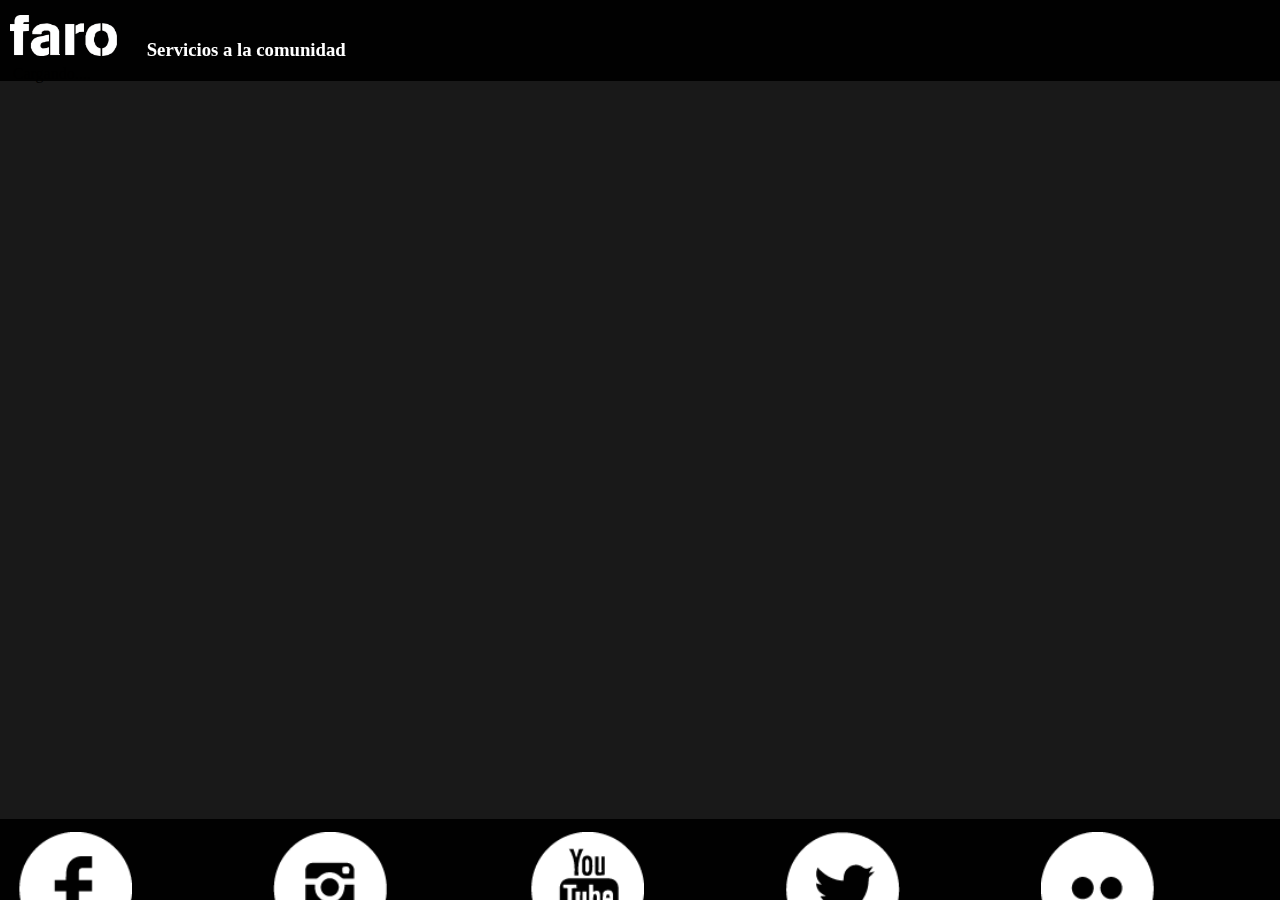
<file: comunidad.html>
<!DOCTYPE html>
<html>
<head>
<title></title>
<meta charset="utf-8">
<meta name="viewport" content="width=device-width, initial-scale=1.0, user-scalable=0, minimum-scale=1.0, maximum-scale=1.0">

     <link rel="stylesheet" type="text/css" href="css/page.css" />
 <script type="text/javascript" src="js/jquery.min.js"></script>


<style>
html{
	margin:0;}
body{
	width:100%;
	margin:0;
	}
 .container
{
	width: 100%;
	margin:0;
}
/*--- latest-posts ---*/
 .latest-posts 
 {
	 margin:0;
	 padding:5px;
 }
 .container-0 
{
	border-style:solid;
	border-width:2px;
	margin-bottom:1em;
	border-color: #77bbf8;
}
 .container-0 h2 
{
	color:#2273a8;
	font-family: ubuntu, helvetica, arial;
	font-weight:700;
	font-size: 18px;
	margin:0 ;
	padding:0;
}
 .container-0 h3 
{
	color:#2273a8;
	font-family: ubuntu, helvetica, arial;
	font-weight:700;
	font-size: 18px;
	margin-top: 7%;
	text-decoration:none;
}
 .container-0 span
{
	display:block;
	font-family: ubuntu, helvetica, arial;
	font-weight: 700;
	color:#2273a8;
	font-size: 13px;
	margin:0;
}
 .container-0 p
{
	font-family: ubuntu, helvetica, arial;
	color:#999;
	font-size: 16px;
	padding:4px;
}
 .container-0 ul li
{
	font-family: ubuntu, helvetica, arial;
	color:#999;
	font-size: 13px;
	margin-left:2em;
}
.title{
	background:#abd9fd;
	padding-top:5px;
	margin:0;
	margin-bottom:5px;
	border-bottom:solid;
	border-widht:1px;
	border-color: #77bbf8;
}
 .reload{
	z-index:2;
    position: absolute;
    top: 5px;
    right: 5px;
    width:10%;
    line-height: 36px;
	-webkit-border-radius: 3px;
	-moz-border-radius: 3px;
	border-radius: 3px;
	-webkit-transform:translate3d(0,-30px,0)
	}
 .reload a img{
	float:right;
		height:25px;
	margin-top:6px;
}

 #page {
	margin:0% 0% 0% 1%;
	width:97%;
	height:100%;
}


 #page #content {
	 margin-left:2px;
	width:98%;
	background-color: #CCC;
	border:2px solid #0CC;
	margin-top:2%;
}

 #page #content .flip {
	padding:5px;
	text-align:center;
	background:#099;
	cursor:pointer;
    font-weight: bold;

}
 #page #content .panel {
	background: #099;
	display:none;
}

 #page #content .panel {
	width:100%;
}
 #page #content .photo{width:100%;}
 #page #content .photo img {
	width:100%;
	height:10%;
}

 #page #content .info {
	width:100%;
	height:100%;
}
 #page #content .info p {
margin-top:0px;
height:auto;
}
 .titulo{margin-top:0;
font-family:Verdana, Geneva, sans-serif;
border-bottom: 2px solid #099;}
 .fecha{
	border-top:2px solid #0C6;
	padding:.2em;
	font-style:oblique;
}
 .nombre{
	font-size:1.5em;
}

#contenido{margin-top:65px;margin-bottom:65px;width:99%;}

</style>

</head>
<body>
   <header>
        <div id="title">
        <div id="back-btn"><a id="return" href="#"><img src="img/flechas-01.png"/></a></div>
        <img  src="img/prueba.png"/>
          <div id="title0"><h3>Servicios a la comunidad</h3></div>
          </div>
</header>
    
	
       <div id="page">
       <div id="contenido">
	


</div>
    </div>
     <footer>
    <div><a href="https://www.facebook.com/faro.deoriente"><input type="image" src="img/Face_White.png"/></a></div>
	<div><a href="https://instagram.com/farodeoriente/"><input type="image" src="img/Insta_White.png"/></a></div>
	<div><a href="https://www.youtube.com/user/Farodeorienteoficial"><input type="image" src="img/Youtube_White.png"/></a></div>
    <div><a href="https://twitter.com/farodeoriente"><input type="image" src="img/Tuiter_White.png"/></a></div>
    <div><a href="https://www.flickr.com/photos/29978342@N03"><input type="image" src="img/Flicker_White.png"/></a></div>

      </footer>
      

<script type="application/javascript">
$(document).ready(function(){
	var estado = false;
	$(".a .flip").on('click',function(){
		$(".a .panel").slideToggle();
		if(estado == true){
		$(this).text("Leer");
			estado = false;
		}else{
			$(this).text("Cerrar")
			estado = true;
			}
	});
	var estado = false;
	$(".b .flip").on('click',function(){
		$(".b .panel").slideToggle();
		if(estado == true){
		$(this).text("Leer");
			estado = false;
		}else{
			$(this).text("Cerrar")
			estado = true;
			}
	});
	var estado = false;
	$(".c .flip").on('click',function(){
		$(".c .panel").slideToggle();
		if(estado == true){
		$(this).text("Leer");
			estado = false;
		}else{
			$(this).text("Cerrar")
			estado = true;
			}
	});
	var estado = false;
	$(".d .flip").on('click',function(){
		$(".d .panel").slideToggle();
		if(estado == true){
		$(this).text("Leer");
			estado = false;
		}else{
			$(this).text("Cerrar")
			estado = true;
			}
	});
	var estado = false;
	$(".e .flip").on('click',function(){
		$(".e .panel").slideToggle();
		if(estado == true){
		$(this).text("Leer");
			estado = false;
		}else{
			$(this).text("Cerrar")
			estado = true;
			}
	});
	var estado = false;
	$(".f .flip").on('click',function(){
		$(".f .panel").slideToggle();
		if(estado == true){
		$(this).text("Leer");
			estado = false;
		}else{
			$(this).text("Cerrar")
			estado = true;
			}
	});
	var estado = false;
	$(".g .flip").on('click',function(){
		$(".g .panel").slideToggle();
		if(estado == true){
		$(this).text("Leer");
			estado = false;
		}else{
			$(this).text("Cerrar")
			estado = true;
			}
	});
	var estado = false;
	$(".h .flip").on('click',function(){
		$(".h .panel").slideToggle();
		if(estado == true){
		$(this).text("Leer");
			estado = false;
		}else{
			$(this).text("Cerrar")
			estado = true;
			}
	});
	var estado = false;
	$(".i .flip").on('click',function(){
		$(".i .panel").slideToggle();
		if(estado == true){
		$(this).text("Leer");
			estado = false;
		}else{
			$(this).text("Cerrar")
			estado = true;
			}
	});
	var estado = false;
	$(".j .flip").on('click',function(){
		$(".j .panel").slideToggle();
		if(estado == true){
		$(this).text("Leer");
			estado = false;
		}else{
			$(this).text("Cerrar")
			estado = true;
			}
	});
	var estado = false;
	$(".k .flip").on('click',function(){
		$(".k .panel").slideToggle();
		if(estado == true){
		$(this).text("Leer");
			estado = false;
		}else{
			$(this).text("Cerrar")
			estado = true;
			}
	});
	var estado = false;
	$(".l .flip").on('click',function(){
		$(".l .panel").slideToggle();
		if(estado == true){
		$(this).text("Leer");
			estado = false;
		}else{
			$(this).text("Cerrar")
			estado = true;
			}
	});
	var estado = false;
	$(".m .flip").on('click',function(){
		$(".m .panel").slideToggle();
		if(estado == true){
		$(this).text("Leer");
			estado = false;
		}else{
			$(this).text("Cerrar")
			estado = true;
			}
	});
	var estado = false;
	$(".n .flip").on('click',function(){
		$(".n .panel").slideToggle();
		if(estado == true){
		$(this).text("Leer");
			estado = false;
		}else{
			$(this).text("Cerrar")
			estado = true;
			}
	});
	var estado = false;
	$(".o .flip").on('click',function(){
		$(".o .panel").slideToggle();
		if(estado == true){
		$(this).text("Leer");
			estado = false;
		}else{
			$(this).text("Cerrar")
			estado = true;
			}
	});
	var estado = false;
	$(".p .flip").on('click',function(){
		$(".p .panel").slideToggle();
		if(estado == true){
		$(this).text("Leer");
			estado = false;
		}else{
			$(this).text("Cerrar")
			estado = true;
			}
	});
	var estado = false;
	$(".q .flip").on('click',function(){
		$(".q .panel").slideToggle();
		if(estado == true){
		$(this).text("Leer");
			estado = false;
		}else{
			$(this).text("Cerrar")
			estado = true;
			}
	});
	var estado = false;
	$(".r .flip").on('click',function(){
		$(".r .panel").slideToggle();
		if(estado == true){
		$(this).text("Leer");
			estado = false;
		}else{
			$(this).text("Cerrar")
			estado = true;
			}
	});
	var estado = false;
	$(".s .flip").on('click',function(){
		$(".s .panel").slideToggle();
		if(estado == true){
		$(this).text("Leer");
			estado = false;
		}else{
			$(this).text("Cerrar")
			estado = true;
			}
	});
	var estado = false;
	$(".t .flip").on('click',function(){
		$(".t .panel").slideToggle();
		if(estado == true){
		$(this).text("Leer");
			estado = false;
		}else{
			$(this).text("Cerrar")
			estado = true;
			}
	});
	var estado = false;
	$(".u .flip").on('click',function(){
		$(".u .panel").slideToggle();
		if(estado == true){
		$(this).text("Leer");
			estado = false;
		}else{
			$(this).text("Cerrar")
			estado = true;
			}
	});
	var estado = false;
	$(".v .flip").on('click',function(){
		$(".v .panel").slideToggle();
		if(estado == true){
		$(this).text("Leer");
			estado = false;
		}else{
			$(this).text("Cerrar")
			estado = true;
			}
	});
	var estado = false;
	$(".w .flip").on('click',function(){
		$(".w .panel").slideToggle();
		if(estado == true){
		$(this).text("Leer");
			estado = false;
		}else{
			$(this).text("Cerrar")
			estado = true;
			}
	});
	var estado = false;
	$(".x .flip").on('click',function(){
		$(".x .panel").slideToggle();
		if(estado == true){
		$(this).text("Leer");
			estado = false;
		}else{
			$(this).text("Cerrar")
			estado = true;
			}
	});
	var estado = false;
	$(".y .flip").on('click',function(){
		$(".y .panel").slideToggle();
		if(estado == true){
		$(this).text("Leer");
			estado = false;
		}else{
			$(this).text("Cerrar")
			estado = true;
			}
	});
	var estado = false;
	$(".z .flip").on('click',function(){
		$(".z .panel").slideToggle();
		if(estado == true){
		$(this).text("Leer");
			estado = false;
		}else{
			$(this).text("Cerrar")
			estado = true;
			}
	});

});

</script>
<script type="text/javascript">
$(document).ready(function(){
   var refreshId = setInterval('load-async', 3000);
   $.ajaxSetup({ cache: false });
 });
 
 $(document).ready(function(){
	  $('#contenido').text('Cargando....');
      $("#contenido").load("http://www.farodeoriente.org/prueba/comunidad.html");
   });
</script>


</body>
</html>
</file>
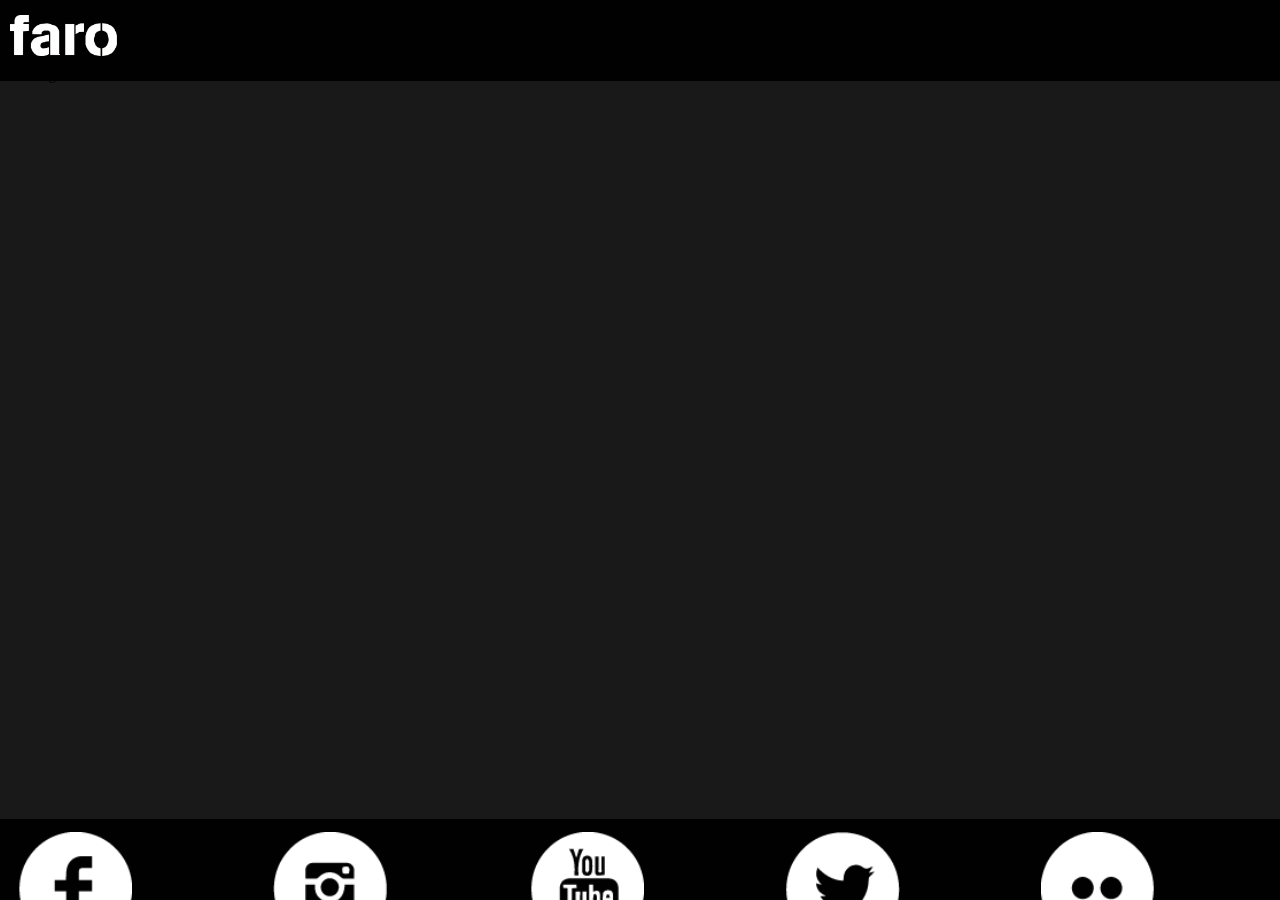
<file: cuatro.html>
<!DOCTYPE html>
<html>
<head>
<title></title>
<meta charset="utf-8">
<meta name="viewport" content="width=device-width, initial-scale=1.0, user-scalable=0, minimum-scale=1.0, maximum-scale=1.0">

     <link rel="stylesheet" type="text/css" href="css/page.css" />
 <script type="text/javascript" src="js/jquery.min.js"></script>


<style>
	#todo{ background-color:#FFF; border:2px solid #000;}
	#imagen img{width:100%;height:40%;}
	.fecha{ margin:0;padding:0; border-bottom:2px solid #000;  width:99.85%; }
	.fecha h3,h4{margin:0;padding:0; margin-left:10px;}
	#description p{margin:10px;}

#contenido{margin-top:65px;margin-bottom:65px;text-align:justify;}

</style>

</head>
<body>
   <header>
        <div id="title">
        <div id="back-btn"><a id="return" href="#"><img src="img/flechas-01.png"/></a></div>
        <img  src="img/prueba.png"/>
          </div>
</header>
    
	
       <div id="page">
       <div id="contenido">
	


</div>
    </div>
     <footer>
    <div><a href="https://www.facebook.com/faro.deoriente"><input type="image" src="img/Face_White.png"/></a></div>
	<div><a href="https://instagram.com/farodeoriente/"><input type="image" src="img/Insta_White.png"/></a></div>
	<div><a href="https://www.youtube.com/user/Farodeorienteoficial"><input type="image" src="img/Youtube_White.png"/></a></div>
    <div><a href="https://twitter.com/farodeoriente"><input type="image" src="img/Tuiter_White.png"/></a></div>
    <div><a href="https://www.flickr.com/photos/29978342@N03"><input type="image" src="img/Flicker_White.png"/></a></div>

      </footer>

<script type="application/javascript">
 $(document).ready(function(){
	  $('#contenido').text('Cargando....');
      $("#contenido").load("http://www.farodeoriente.org/prueba/cuatro.html");
   });

</script>


</body>
</html>
</file>
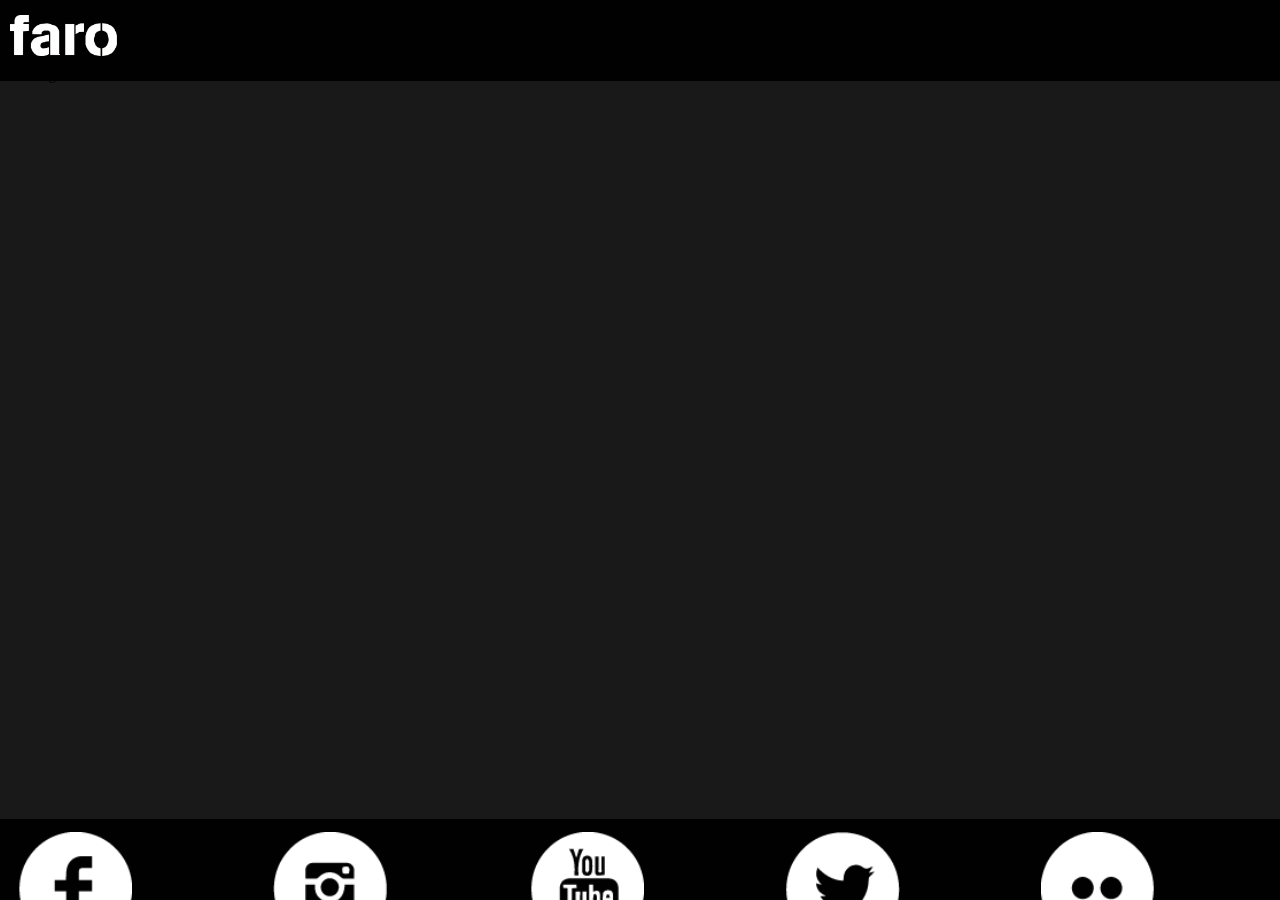
<file: dos.html>
<!DOCTYPE html>
<html>
<head>
<title></title>
<meta charset="utf-8">
<meta name="viewport" content="width=device-width, initial-scale=1.0, user-scalable=0, minimum-scale=1.0, maximum-scale=1.0">

     <link rel="stylesheet" type="text/css" href="css/page.css" />
 <script type="text/javascript" src="js/jquery.min.js"></script>


<style>
	#todo{ background-color:#FFF; border:2px solid #000;}
	#imagen img{width:100%;height:40%;}
	.fecha{ margin:0;padding:0; border-bottom:2px solid #000;  width:99.85%; }
	.fecha h3,h4{margin:0;padding:0; margin-left:10px;}
	#description p{margin:10px;}

#contenido{margin-top:65px;margin-bottom:65px;text-align:justify;}

</style>

</head>
<body>
   <header>
        <div id="title">
        <div id="back-btn"><a id="return" href="#"><img src="img/flechas-01.png"/></a></div>
        <img  src="img/prueba.png"/>
          </div>
</header>
    
	
       <div id="page">
       <div id="contenido">
	


</div>
    </div>
     <footer>
    <div><a href="https://www.facebook.com/faro.deoriente"><input type="image" src="img/Face_White.png"/></a></div>
	<div><a href="https://instagram.com/farodeoriente/"><input type="image" src="img/Insta_White.png"/></a></div>
	<div><a href="https://www.youtube.com/user/Farodeorienteoficial"><input type="image" src="img/Youtube_White.png"/></a></div>
    <div><a href="https://twitter.com/farodeoriente"><input type="image" src="img/Tuiter_White.png"/></a></div>
    <div><a href="https://www.flickr.com/photos/29978342@N03"><input type="image" src="img/Flicker_White.png"/></a></div>

      </footer>

<script type="application/javascript">
 $(document).ready(function(){
	  $('#contenido').text('Cargando....');
      $("#contenido").load("http://www.farodeoriente.org/prueba/dos.html");
   });

</script>


</body>
</html>
</file>
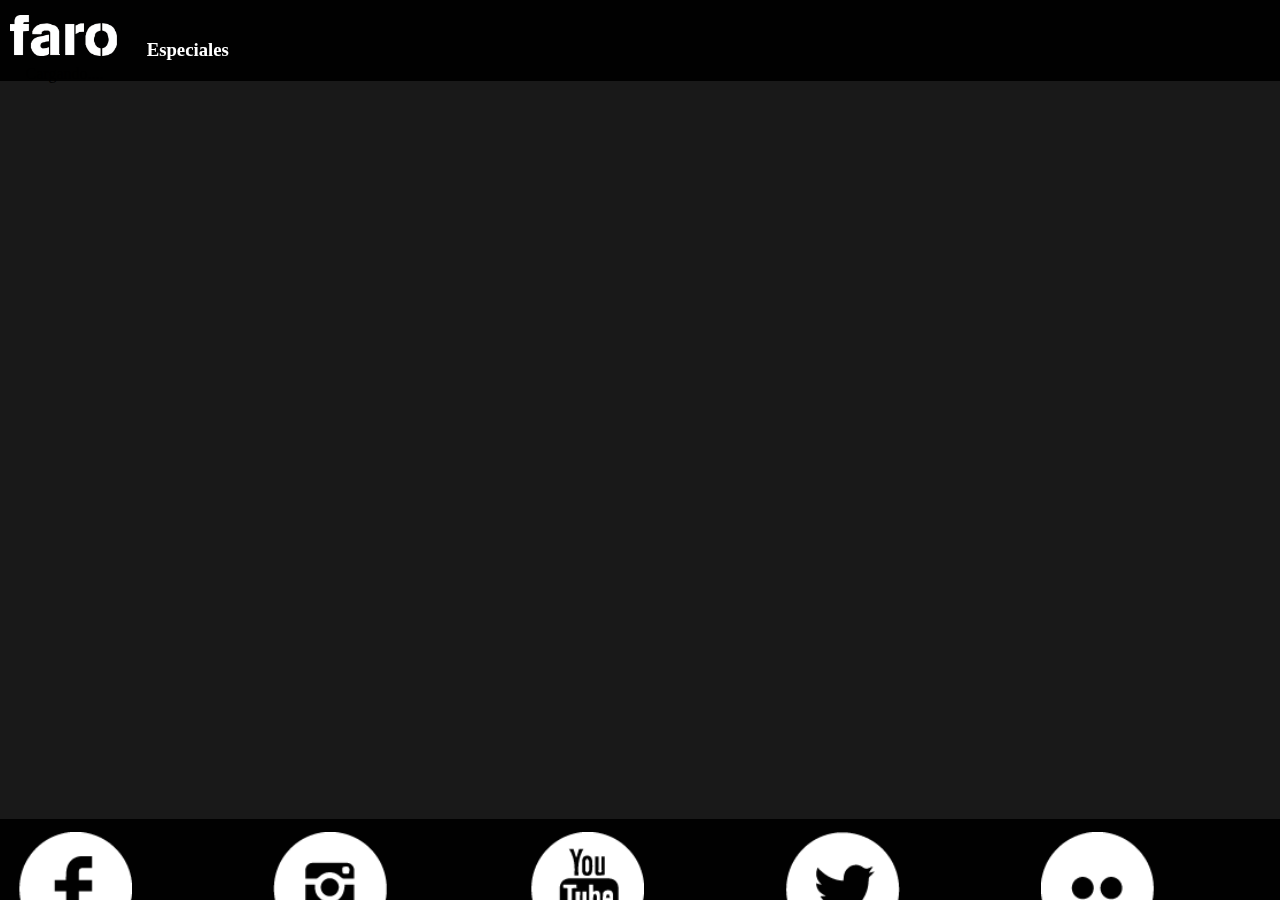
<file: especiales.html>
<!DOCTYPE html>
<html>
<head>
<title></title>
<meta charset="utf-8">
<meta name="viewport" content="width=device-width, initial-scale=1.0, user-scalable=0, minimum-scale=1.0, maximum-scale=1.0">

     <link rel="stylesheet" type="text/css" href="css/page.css" />
 <script type="text/javascript" src="js/jquery.min.js"></script>


<style>
html{
	margin:0;}
body{
	width:100%;
	margin:0;
	}


 #page {
	margin:0% 0% 0% 2%;
	width:96%;
	height:100%;
}


 #page #content {
	width:99%;
	background-color: #CCC;
	border:2px solid #0CC;
	margin-top:2%;
}

 #page #content .flip {
	padding:5px;
	text-align:center;
	background:#099;
	cursor:pointer;
    font-weight: bold;

}
 #page #content .panel {
	background: #099;
	display:none;
}

 #page #content .panel {
	width:100%;
}
 #page #content .photo{width:100%;}
 #page #content .photo img {
	width:100%;
	height:10%;
}

 #page #content .info {
	width:100%;
	height:100%;
}
 #page #content .info p {
margin-top:0px;
height:auto;
}
 .titulo{margin-top:0;
font-family:Verdana, Geneva, sans-serif;
border-bottom: 2px solid #099;}
 .fecha{
	border-top:2px solid #0C6;
	padding:.2em;
	font-style:oblique;
}
 .nombre{
	font-size:1.5em;
}

#contenido{margin-top:65px;margin-bottom:65px;width:99%;}

</style>

</head>
<body>
   <header>
        <div id="title">
        <div id="back-btn"><a id="return" href="#"><img src="img/flechas-01.png"/></a></div>
        <img  src="img/prueba.png"/>
          <div id="title0"><h3>Especiales</h3></div>
          </div>
</header>
    
	
       <div id="page">
       <div id="contenido">
	


</div>
    </div>
     <footer>
    <div><a href="https://www.facebook.com/faro.deoriente"><input type="image" src="img/Face_White.png"/></a></div>
	<div><a href="https://instagram.com/farodeoriente/"><input type="image" src="img/Insta_White.png"/></a></div>
	<div><a href="https://www.youtube.com/user/Farodeorienteoficial"><input type="image" src="img/Youtube_White.png"/></a></div>
    <div><a href="https://twitter.com/farodeoriente"><input type="image" src="img/Tuiter_White.png"/></a></div>
    <div><a href="https://www.flickr.com/photos/29978342@N03"><input type="image" src="img/Flicker_White.png"/></a></div>

      </footer>
      

<script type="application/javascript">
$(document).ready(function(){
	var estado = false;
	$(".a .flip").on('click',function(){
		$(".a .panel").slideToggle();
		if(estado == true){
		$(this).text("Leer");
			estado = false;
		}else{
			$(this).text("Cerrar")
			estado = true;
			}
	});
	var estado = false;
	$(".b .flip").on('click',function(){
		$(".b .panel").slideToggle();
		if(estado == true){
		$(this).text("Leer");
			estado = false;
		}else{
			$(this).text("Cerrar")
			estado = true;
			}
	});
	var estado = false;
	$(".c .flip").on('click',function(){
		$(".c .panel").slideToggle();
		if(estado == true){
		$(this).text("Leer");
			estado = false;
		}else{
			$(this).text("Cerrar")
			estado = true;
			}
	});
	var estado = false;
	$(".d .flip").on('click',function(){
		$(".d .panel").slideToggle();
		if(estado == true){
		$(this).text("Leer");
			estado = false;
		}else{
			$(this).text("Cerrar")
			estado = true;
			}
	});
	var estado = false;
	$(".e .flip").on('click',function(){
		$(".e .panel").slideToggle();
		if(estado == true){
		$(this).text("Leer");
			estado = false;
		}else{
			$(this).text("Cerrar")
			estado = true;
			}
	});
	var estado = false;
	$(".f .flip").on('click',function(){
		$(".f .panel").slideToggle();
		if(estado == true){
		$(this).text("Leer");
			estado = false;
		}else{
			$(this).text("Cerrar")
			estado = true;
			}
	});
	var estado = false;
	$(".g .flip").on('click',function(){
		$(".g .panel").slideToggle();
		if(estado == true){
		$(this).text("Leer");
			estado = false;
		}else{
			$(this).text("Cerrar")
			estado = true;
			}
	});
	var estado = false;
	$(".h .flip").on('click',function(){
		$(".h .panel").slideToggle();
		if(estado == true){
		$(this).text("Leer");
			estado = false;
		}else{
			$(this).text("Cerrar")
			estado = true;
			}
	});
	var estado = false;
	$(".i .flip").on('click',function(){
		$(".i .panel").slideToggle();
		if(estado == true){
		$(this).text("Leer");
			estado = false;
		}else{
			$(this).text("Cerrar")
			estado = true;
			}
	});
	var estado = false;
	$(".j .flip").on('click',function(){
		$(".j .panel").slideToggle();
		if(estado == true){
		$(this).text("Leer");
			estado = false;
		}else{
			$(this).text("Cerrar")
			estado = true;
			}
	});
	var estado = false;
	$(".k .flip").on('click',function(){
		$(".k .panel").slideToggle();
		if(estado == true){
		$(this).text("Leer");
			estado = false;
		}else{
			$(this).text("Cerrar")
			estado = true;
			}
	});
	var estado = false;
	$(".l .flip").on('click',function(){
		$(".l .panel").slideToggle();
		if(estado == true){
		$(this).text("Leer");
			estado = false;
		}else{
			$(this).text("Cerrar")
			estado = true;
			}
	});
	var estado = false;
	$(".m .flip").on('click',function(){
		$(".m .panel").slideToggle();
		if(estado == true){
		$(this).text("Leer");
			estado = false;
		}else{
			$(this).text("Cerrar")
			estado = true;
			}
	});
	var estado = false;
	$(".n .flip").on('click',function(){
		$(".n .panel").slideToggle();
		if(estado == true){
		$(this).text("Leer");
			estado = false;
		}else{
			$(this).text("Cerrar")
			estado = true;
			}
	});
	var estado = false;
	$(".o .flip").on('click',function(){
		$(".o .panel").slideToggle();
		if(estado == true){
		$(this).text("Leer");
			estado = false;
		}else{
			$(this).text("Cerrar")
			estado = true;
			}
	});
	var estado = false;
	$(".p .flip").on('click',function(){
		$(".p .panel").slideToggle();
		if(estado == true){
		$(this).text("Leer");
			estado = false;
		}else{
			$(this).text("Cerrar")
			estado = true;
			}
	});
	var estado = false;
	$(".q .flip").on('click',function(){
		$(".q .panel").slideToggle();
		if(estado == true){
		$(this).text("Leer");
			estado = false;
		}else{
			$(this).text("Cerrar")
			estado = true;
			}
	});
	var estado = false;
	$(".r .flip").on('click',function(){
		$(".r .panel").slideToggle();
		if(estado == true){
		$(this).text("Leer");
			estado = false;
		}else{
			$(this).text("Cerrar")
			estado = true;
			}
	});
	var estado = false;
	$(".s .flip").on('click',function(){
		$(".s .panel").slideToggle();
		if(estado == true){
		$(this).text("Leer");
			estado = false;
		}else{
			$(this).text("Cerrar")
			estado = true;
			}
	});
	var estado = false;
	$(".t .flip").on('click',function(){
		$(".t .panel").slideToggle();
		if(estado == true){
		$(this).text("Leer");
			estado = false;
		}else{
			$(this).text("Cerrar")
			estado = true;
			}
	});
	var estado = false;
	$(".u .flip").on('click',function(){
		$(".u .panel").slideToggle();
		if(estado == true){
		$(this).text("Leer");
			estado = false;
		}else{
			$(this).text("Cerrar")
			estado = true;
			}
	});
	var estado = false;
	$(".v .flip").on('click',function(){
		$(".v .panel").slideToggle();
		if(estado == true){
		$(this).text("Leer");
			estado = false;
		}else{
			$(this).text("Cerrar")
			estado = true;
			}
	});
	var estado = false;
	$(".w .flip").on('click',function(){
		$(".w .panel").slideToggle();
		if(estado == true){
		$(this).text("Leer");
			estado = false;
		}else{
			$(this).text("Cerrar")
			estado = true;
			}
	});
	var estado = false;
	$(".x .flip").on('click',function(){
		$(".x .panel").slideToggle();
		if(estado == true){
		$(this).text("Leer");
			estado = false;
		}else{
			$(this).text("Cerrar")
			estado = true;
			}
	});
	var estado = false;
	$(".y .flip").on('click',function(){
		$(".y .panel").slideToggle();
		if(estado == true){
		$(this).text("Leer");
			estado = false;
		}else{
			$(this).text("Cerrar")
			estado = true;
			}
	});
	var estado = false;
	$(".z .flip").on('click',function(){
		$(".z .panel").slideToggle();
		if(estado == true){
		$(this).text("Leer");
			estado = false;
		}else{
			$(this).text("Cerrar")
			estado = true;
			}
	});

});

</script>
<script type="text/javascript">
$(document).ready(function(){
   var refreshId = setInterval('load-async', 3000);
   $.ajaxSetup({ cache: false });
 });
 
 $(document).ready(function(){
	  $('#contenido').text('Cargando....');
      $("#contenido").load("http://www.farodeoriente.org/prueba/especiales.html");
   });
</script>


</body>
</html>
</file>
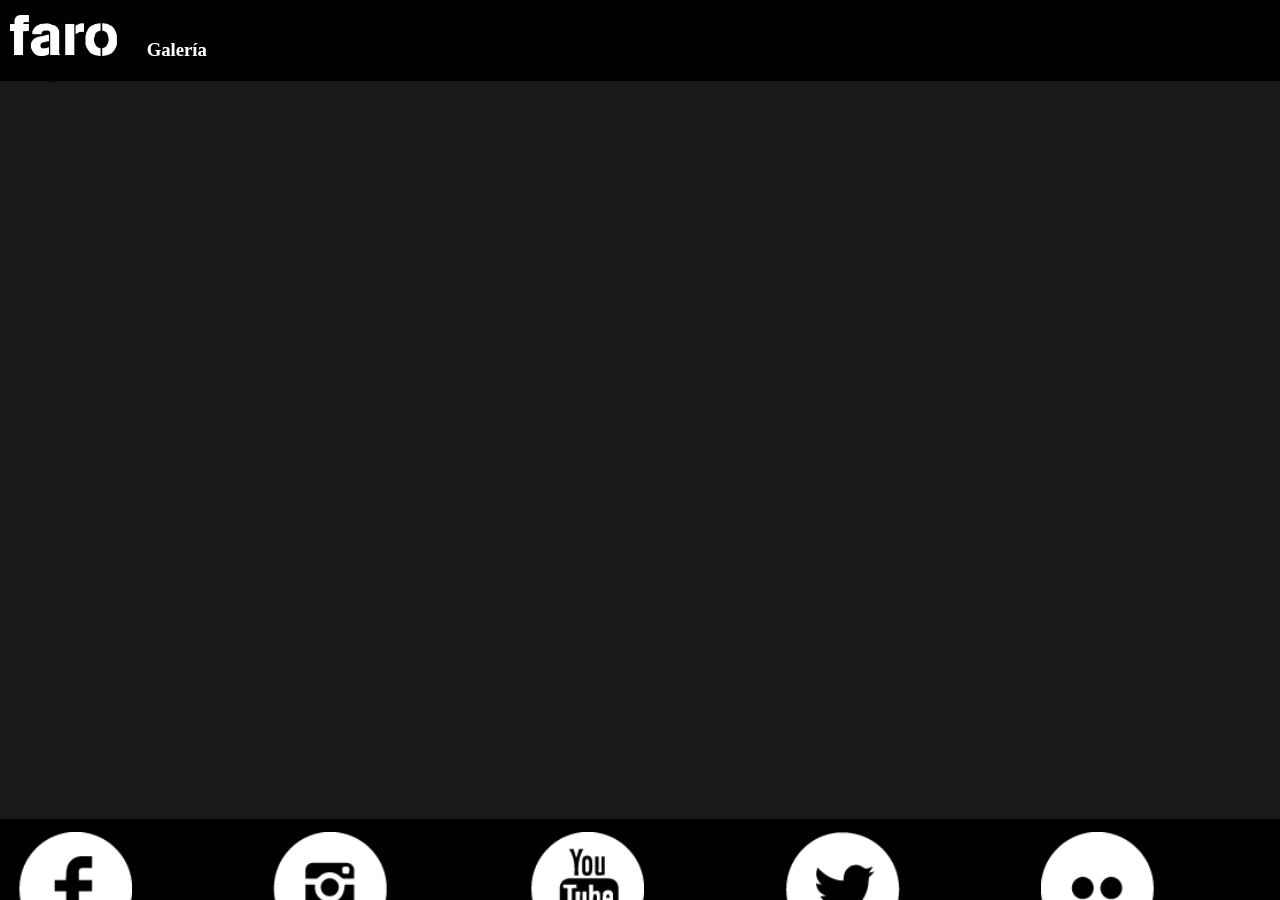
<file: galeria.html>
<!DOCTYPE html>
<html>
<head>
<title></title>
<meta charset="utf-8">
<meta name="viewport" content="width=device-width, initial-scale=1.0, user-scalable=0, minimum-scale=1.0, maximum-scale=1.0">

     <link rel="stylesheet" type="text/css" href="css/page.css" />
 <script type="text/javascript" src="js/jquery.min.js"></script>


<style>
html{
	margin:0;}
body{
	width:100%;
	margin:0;
	}
 .container
{
	width: 100%;
	margin:0;
}
/*--- latest-posts ---*/
 .latest-posts 
 {
	 margin:0;
	 padding:5px;
 }
 .container-0 
{
	border-style:solid;
	border-width:2px;
	margin-bottom:1em;
	border-color: #77bbf8;
}
 .container-0 h2 
{
	color:#2273a8;
	font-family: ubuntu, helvetica, arial;
	font-weight:700;
	font-size: 18px;
	margin:0 ;
	padding:0;
}
 .container-0 h3 
{
	color:#2273a8;
	font-family: ubuntu, helvetica, arial;
	font-weight:700;
	font-size: 18px;
	margin-top: 7%;
	text-decoration:none;
}
 .container-0 span
{
	display:block;
	font-family: ubuntu, helvetica, arial;
	font-weight: 700;
	color:#2273a8;
	font-size: 13px;
	margin:0;
}
 .container-0 p
{
	font-family: ubuntu, helvetica, arial;
	color:#999;
	font-size: 16px;
	padding:4px;
}
 .container-0 ul li
{
	font-family: ubuntu, helvetica, arial;
	color:#999;
	font-size: 13px;
	margin-left:2em;
}
.title{
	background:#abd9fd;
	padding-top:5px;
	margin:0;
	margin-bottom:5px;
	border-bottom:solid;
	border-widht:1px;
	border-color: #77bbf8;
}
 .reload{
	z-index:2;
    position: absolute;
    top: 5px;
    right: 5px;
    width:10%;
    line-height: 36px;
	-webkit-border-radius: 3px;
	-moz-border-radius: 3px;
	border-radius: 3px;
	-webkit-transform:translate3d(0,-30px,0)
	}
 .reload a img{
	float:right;
		height:25px;
	margin-top:6px;
}

 #page {
	margin:0% 0% 0% 2%;
	width:96%;
	height:100%;
}


 #page #content {
	width:99%;
	background-color: #CCC;
	border:2px solid #0CC;
	margin-top:2%;
}

 #page #content .flip {
	padding:5px;
	text-align:center;
	background:#099;
	cursor:pointer;
    font-weight: bold;

}
 #page #content .panel {
	background: #099;
	display:none;
}

 #page #content .panel {
	width:100%;
}
 #page #content .photo{width:100%;}
 #page #content .photo img {
	width:100%;
	height:10%;
}

 #page #content .info {
	width:100%;
	height:100%;
}
 #page #content .info p {
margin-top:0px;
height:auto;
}
 .titulo{margin-top:0;
font-family:Verdana, Geneva, sans-serif;
border-bottom: 2px solid #099;}
 .fecha{
	border-top:2px solid #0C6;
	padding:.2em;
	font-style:oblique;
}
 .nombre{
	font-size:1.5em;
}

#contenido{margin-top:65px;margin-bottom:65px;width:99%;}

</style>

</head>
<body>
   <header>
        <div id="title">
        <div id="back-btn"><a id="return" href="#"><img src="img/flechas-01.png"/></a></div>
        <img  src="img/prueba.png"/>
          <div id="title0"><h3>Galería</h3></div>
          </div>
</header>
    
	
       <div id="page">
       <div id="contenido">
	


</div>
    </div>
     <footer>
    <div><a href="https://www.facebook.com/faro.deoriente"><input type="image" src="img/Face_White.png"/></a></div>
	<div><a href="https://instagram.com/farodeoriente/"><input type="image" src="img/Insta_White.png"/></a></div>
	<div><a href="https://www.youtube.com/user/Farodeorienteoficial"><input type="image" src="img/Youtube_White.png"/></a></div>
    <div><a href="https://twitter.com/farodeoriente"><input type="image" src="img/Tuiter_White.png"/></a></div>
    <div><a href="https://www.flickr.com/photos/29978342@N03"><input type="image" src="img/Flicker_White.png"/></a></div>

      </footer>
      

<script type="application/javascript">
$(document).ready(function(){
	var estado = false;
	$(".a .flip").on('click',function(){
		$(".a .panel").slideToggle();
		if(estado == true){
		$(this).text("Leer");
			estado = false;
		}else{
			$(this).text("Cerrar")
			estado = true;
			}
	});
	var estado = false;
	$(".b .flip").on('click',function(){
		$(".b .panel").slideToggle();
		if(estado == true){
		$(this).text("Leer");
			estado = false;
		}else{
			$(this).text("Cerrar")
			estado = true;
			}
	});
	var estado = false;
	$(".c .flip").on('click',function(){
		$(".c .panel").slideToggle();
		if(estado == true){
		$(this).text("Leer");
			estado = false;
		}else{
			$(this).text("Cerrar")
			estado = true;
			}
	});
	var estado = false;
	$(".d .flip").on('click',function(){
		$(".d .panel").slideToggle();
		if(estado == true){
		$(this).text("Leer");
			estado = false;
		}else{
			$(this).text("Cerrar")
			estado = true;
			}
	});
	var estado = false;
	$(".e .flip").on('click',function(){
		$(".e .panel").slideToggle();
		if(estado == true){
		$(this).text("Leer");
			estado = false;
		}else{
			$(this).text("Cerrar")
			estado = true;
			}
	});
	var estado = false;
	$(".f .flip").on('click',function(){
		$(".f .panel").slideToggle();
		if(estado == true){
		$(this).text("Leer");
			estado = false;
		}else{
			$(this).text("Cerrar")
			estado = true;
			}
	});
	var estado = false;
	$(".g .flip").on('click',function(){
		$(".g .panel").slideToggle();
		if(estado == true){
		$(this).text("Leer");
			estado = false;
		}else{
			$(this).text("Cerrar")
			estado = true;
			}
	});
	var estado = false;
	$(".h .flip").on('click',function(){
		$(".h .panel").slideToggle();
		if(estado == true){
		$(this).text("Leer");
			estado = false;
		}else{
			$(this).text("Cerrar")
			estado = true;
			}
	});
	var estado = false;
	$(".i .flip").on('click',function(){
		$(".i .panel").slideToggle();
		if(estado == true){
		$(this).text("Leer");
			estado = false;
		}else{
			$(this).text("Cerrar")
			estado = true;
			}
	});
	var estado = false;
	$(".j .flip").on('click',function(){
		$(".j .panel").slideToggle();
		if(estado == true){
		$(this).text("Leer");
			estado = false;
		}else{
			$(this).text("Cerrar")
			estado = true;
			}
	});
	var estado = false;
	$(".k .flip").on('click',function(){
		$(".k .panel").slideToggle();
		if(estado == true){
		$(this).text("Leer");
			estado = false;
		}else{
			$(this).text("Cerrar")
			estado = true;
			}
	});
	var estado = false;
	$(".l .flip").on('click',function(){
		$(".l .panel").slideToggle();
		if(estado == true){
		$(this).text("Leer");
			estado = false;
		}else{
			$(this).text("Cerrar")
			estado = true;
			}
	});
	var estado = false;
	$(".m .flip").on('click',function(){
		$(".m .panel").slideToggle();
		if(estado == true){
		$(this).text("Leer");
			estado = false;
		}else{
			$(this).text("Cerrar")
			estado = true;
			}
	});
	var estado = false;
	$(".n .flip").on('click',function(){
		$(".n .panel").slideToggle();
		if(estado == true){
		$(this).text("Leer");
			estado = false;
		}else{
			$(this).text("Cerrar")
			estado = true;
			}
	});
	var estado = false;
	$(".o .flip").on('click',function(){
		$(".o .panel").slideToggle();
		if(estado == true){
		$(this).text("Leer");
			estado = false;
		}else{
			$(this).text("Cerrar")
			estado = true;
			}
	});
	var estado = false;
	$(".p .flip").on('click',function(){
		$(".p .panel").slideToggle();
		if(estado == true){
		$(this).text("Leer");
			estado = false;
		}else{
			$(this).text("Cerrar")
			estado = true;
			}
	});
	var estado = false;
	$(".q .flip").on('click',function(){
		$(".q .panel").slideToggle();
		if(estado == true){
		$(this).text("Leer");
			estado = false;
		}else{
			$(this).text("Cerrar")
			estado = true;
			}
	});
	var estado = false;
	$(".r .flip").on('click',function(){
		$(".r .panel").slideToggle();
		if(estado == true){
		$(this).text("Leer");
			estado = false;
		}else{
			$(this).text("Cerrar")
			estado = true;
			}
	});
	var estado = false;
	$(".s .flip").on('click',function(){
		$(".s .panel").slideToggle();
		if(estado == true){
		$(this).text("Leer");
			estado = false;
		}else{
			$(this).text("Cerrar")
			estado = true;
			}
	});
	var estado = false;
	$(".t .flip").on('click',function(){
		$(".t .panel").slideToggle();
		if(estado == true){
		$(this).text("Leer");
			estado = false;
		}else{
			$(this).text("Cerrar")
			estado = true;
			}
	});
	var estado = false;
	$(".u .flip").on('click',function(){
		$(".u .panel").slideToggle();
		if(estado == true){
		$(this).text("Leer");
			estado = false;
		}else{
			$(this).text("Cerrar")
			estado = true;
			}
	});
	var estado = false;
	$(".v .flip").on('click',function(){
		$(".v .panel").slideToggle();
		if(estado == true){
		$(this).text("Leer");
			estado = false;
		}else{
			$(this).text("Cerrar")
			estado = true;
			}
	});
	var estado = false;
	$(".w .flip").on('click',function(){
		$(".w .panel").slideToggle();
		if(estado == true){
		$(this).text("Leer");
			estado = false;
		}else{
			$(this).text("Cerrar")
			estado = true;
			}
	});
	var estado = false;
	$(".x .flip").on('click',function(){
		$(".x .panel").slideToggle();
		if(estado == true){
		$(this).text("Leer");
			estado = false;
		}else{
			$(this).text("Cerrar")
			estado = true;
			}
	});
	var estado = false;
	$(".y .flip").on('click',function(){
		$(".y .panel").slideToggle();
		if(estado == true){
		$(this).text("Leer");
			estado = false;
		}else{
			$(this).text("Cerrar")
			estado = true;
			}
	});
	var estado = false;
	$(".z .flip").on('click',function(){
		$(".z .panel").slideToggle();
		if(estado == true){
		$(this).text("Leer");
			estado = false;
		}else{
			$(this).text("Cerrar")
			estado = true;
			}
	});

});

</script>
<script type="text/javascript">
$(document).ready(function(){
   var refreshId = setInterval('load-async', 3000);
   $.ajaxSetup({ cache: false });
 });
 
 $(document).ready(function(){
	  $('#contenido').text('Cargando....');
      $("#contenido").load("http://www.farodeoriente.org/prueba/galeria.html");
   });
</script>


</body>
</html>
</file>
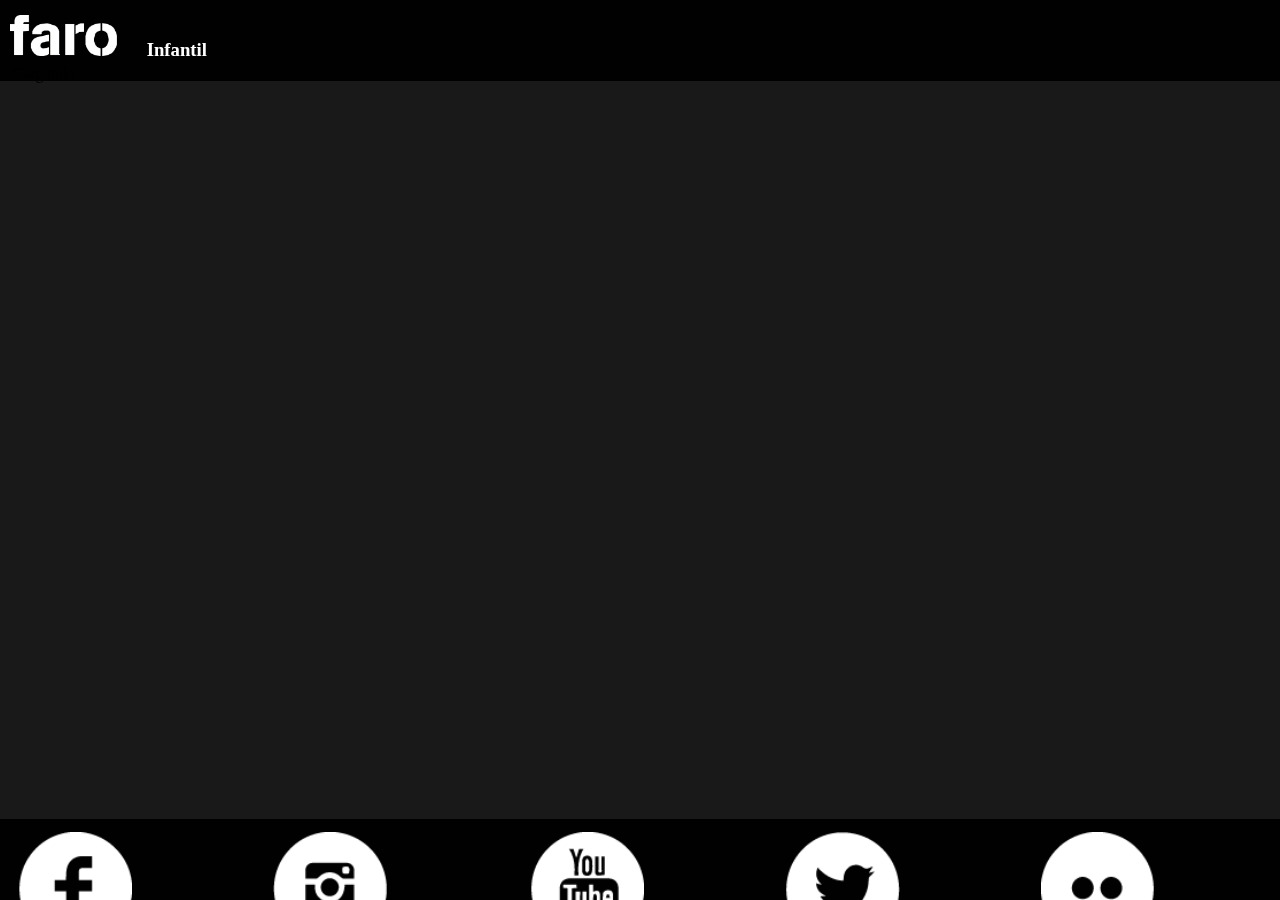
<file: infantil.html>
<!DOCTYPE html>
<html>
<head>
<title></title>
<meta charset="utf-8">
<meta name="viewport" content="width=device-width, initial-scale=1.0, user-scalable=0, minimum-scale=1.0, maximum-scale=1.0">

     <link rel="stylesheet" type="text/css" href="css/page.css" />
 <script type="text/javascript" src="js/jquery.min.js"></script>


<style>
html{
	margin:0;}
body{
	width:100%;
	margin:0;
	}
 .container
{
	width: 100%;
	margin:0;
}
/*--- latest-posts ---*/
 .latest-posts 
 {
	 margin:0;
	 padding:5px;
 }
 .container-0 
{
	border-style:solid;
	border-width:2px;
	margin-bottom:1em;
	border-color: #77bbf8;
}
 .container-0 h2 
{
	color:#2273a8;
	font-family: ubuntu, helvetica, arial;
	font-weight:700;
	font-size: 18px;
	margin:0 ;
	padding:0;
}
 .container-0 h3 
{
	color:#2273a8;
	font-family: ubuntu, helvetica, arial;
	font-weight:700;
	font-size: 18px;
	margin-top: 7%;
	text-decoration:none;
}
 .container-0 span
{
	display:block;
	font-family: ubuntu, helvetica, arial;
	font-weight: 700;
	color:#2273a8;
	font-size: 13px;
	margin:0;
}
 .container-0 p
{
	font-family: ubuntu, helvetica, arial;
	color:#999;
	font-size: 16px;
	padding:4px;
}
 .container-0 ul li
{
	font-family: ubuntu, helvetica, arial;
	color:#999;
	font-size: 13px;
	margin-left:2em;
}
.title{
	background:#abd9fd;
	padding-top:5px;
	margin:0;
	margin-bottom:5px;
	border-bottom:solid;
	border-widht:1px;
	border-color: #77bbf8;
}
 .reload{
	z-index:2;
    position: absolute;
    top: 5px;
    right: 5px;
    width:10%;
    line-height: 36px;
	-webkit-border-radius: 3px;
	-moz-border-radius: 3px;
	border-radius: 3px;
	-webkit-transform:translate3d(0,-30px,0)
	}
 .reload a img{
	float:right;
		height:25px;
	margin-top:6px;
}

 #page {
	margin:0% 0% 0% 1%;
	width:97%;
	height:100%;
}


 #page #content {
	 margin-left:2px;
	width:98%;
	background-color: #CCC;
	border:2px solid #0CC;
	margin-top:2%;
}

 #page #content .flip {
	padding:5px;
	text-align:center;
	background:#099;
	cursor:pointer;
    font-weight: bold;

}
 #page #content .panel {
	background: #099;
	display:none;
}

 #page #content .panel {
	width:100%;
}
 #page #content .photo{width:100%;}
 #page #content .photo img {
	width:100%;
	height:10%;
}

 #page #content .info {
	width:100%;
	height:100%;
}
 #page #content .info p {
margin-top:0px;
height:auto;
}
 .titulo{margin-top:0;
font-family:Verdana, Geneva, sans-serif;
border-bottom: 2px solid #099;}
 .fecha{
	border-top:2px solid #0C6;
	padding:.2em;
	font-style:oblique;
}
 .nombre{
	font-size:1.5em;
}

#contenido{margin-top:65px;margin-bottom:65px;width:99%;}

</style>

</head>
<body>
   <header>
        <div id="title">
        <div id="back-btn"><a id="return" href="#"><img src="img/flechas-01.png"/></a></div>
        <img  src="img/prueba.png"/>
          <div id="title0"><h3>Infantil</h3></div>
          </div>
</header>
    
	
       <div id="page">
       <div id="contenido">
	


</div>
    </div>
     <footer>
    <div><a href="https://www.facebook.com/faro.deoriente"><input type="image" src="img/Face_White.png"/></a></div>
	<div><a href="https://instagram.com/farodeoriente/"><input type="image" src="img/Insta_White.png"/></a></div>
	<div><a href="https://www.youtube.com/user/Farodeorienteoficial"><input type="image" src="img/Youtube_White.png"/></a></div>
    <div><a href="https://twitter.com/farodeoriente"><input type="image" src="img/Tuiter_White.png"/></a></div>
    <div><a href="https://www.flickr.com/photos/29978342@N03"><input type="image" src="img/Flicker_White.png"/></a></div>

      </footer>
      

<script type="application/javascript">
$(document).ready(function(){
	var estado = false;
	$(".a .flip").on('click',function(){
		$(".a .panel").slideToggle();
		if(estado == true){
		$(this).text("Leer");
			estado = false;
		}else{
			$(this).text("Cerrar")
			estado = true;
			}
	});
	var estado = false;
	$(".b .flip").on('click',function(){
		$(".b .panel").slideToggle();
		if(estado == true){
		$(this).text("Leer");
			estado = false;
		}else{
			$(this).text("Cerrar")
			estado = true;
			}
	});
	var estado = false;
	$(".c .flip").on('click',function(){
		$(".c .panel").slideToggle();
		if(estado == true){
		$(this).text("Leer");
			estado = false;
		}else{
			$(this).text("Cerrar")
			estado = true;
			}
	});
	var estado = false;
	$(".d .flip").on('click',function(){
		$(".d .panel").slideToggle();
		if(estado == true){
		$(this).text("Leer");
			estado = false;
		}else{
			$(this).text("Cerrar")
			estado = true;
			}
	});
	var estado = false;
	$(".e .flip").on('click',function(){
		$(".e .panel").slideToggle();
		if(estado == true){
		$(this).text("Leer");
			estado = false;
		}else{
			$(this).text("Cerrar")
			estado = true;
			}
	});
	var estado = false;
	$(".f .flip").on('click',function(){
		$(".f .panel").slideToggle();
		if(estado == true){
		$(this).text("Leer");
			estado = false;
		}else{
			$(this).text("Cerrar")
			estado = true;
			}
	});
	var estado = false;
	$(".g .flip").on('click',function(){
		$(".g .panel").slideToggle();
		if(estado == true){
		$(this).text("Leer");
			estado = false;
		}else{
			$(this).text("Cerrar")
			estado = true;
			}
	});
	var estado = false;
	$(".h .flip").on('click',function(){
		$(".h .panel").slideToggle();
		if(estado == true){
		$(this).text("Leer");
			estado = false;
		}else{
			$(this).text("Cerrar")
			estado = true;
			}
	});
	var estado = false;
	$(".i .flip").on('click',function(){
		$(".i .panel").slideToggle();
		if(estado == true){
		$(this).text("Leer");
			estado = false;
		}else{
			$(this).text("Cerrar")
			estado = true;
			}
	});
	var estado = false;
	$(".j .flip").on('click',function(){
		$(".j .panel").slideToggle();
		if(estado == true){
		$(this).text("Leer");
			estado = false;
		}else{
			$(this).text("Cerrar")
			estado = true;
			}
	});
	var estado = false;
	$(".k .flip").on('click',function(){
		$(".k .panel").slideToggle();
		if(estado == true){
		$(this).text("Leer");
			estado = false;
		}else{
			$(this).text("Cerrar")
			estado = true;
			}
	});
	var estado = false;
	$(".l .flip").on('click',function(){
		$(".l .panel").slideToggle();
		if(estado == true){
		$(this).text("Leer");
			estado = false;
		}else{
			$(this).text("Cerrar")
			estado = true;
			}
	});
	var estado = false;
	$(".m .flip").on('click',function(){
		$(".m .panel").slideToggle();
		if(estado == true){
		$(this).text("Leer");
			estado = false;
		}else{
			$(this).text("Cerrar")
			estado = true;
			}
	});
	var estado = false;
	$(".n .flip").on('click',function(){
		$(".n .panel").slideToggle();
		if(estado == true){
		$(this).text("Leer");
			estado = false;
		}else{
			$(this).text("Cerrar")
			estado = true;
			}
	});
	var estado = false;
	$(".o .flip").on('click',function(){
		$(".o .panel").slideToggle();
		if(estado == true){
		$(this).text("Leer");
			estado = false;
		}else{
			$(this).text("Cerrar")
			estado = true;
			}
	});
	var estado = false;
	$(".p .flip").on('click',function(){
		$(".p .panel").slideToggle();
		if(estado == true){
		$(this).text("Leer");
			estado = false;
		}else{
			$(this).text("Cerrar")
			estado = true;
			}
	});
	var estado = false;
	$(".q .flip").on('click',function(){
		$(".q .panel").slideToggle();
		if(estado == true){
		$(this).text("Leer");
			estado = false;
		}else{
			$(this).text("Cerrar")
			estado = true;
			}
	});
	var estado = false;
	$(".r .flip").on('click',function(){
		$(".r .panel").slideToggle();
		if(estado == true){
		$(this).text("Leer");
			estado = false;
		}else{
			$(this).text("Cerrar")
			estado = true;
			}
	});
	var estado = false;
	$(".s .flip").on('click',function(){
		$(".s .panel").slideToggle();
		if(estado == true){
		$(this).text("Leer");
			estado = false;
		}else{
			$(this).text("Cerrar")
			estado = true;
			}
	});
	var estado = false;
	$(".t .flip").on('click',function(){
		$(".t .panel").slideToggle();
		if(estado == true){
		$(this).text("Leer");
			estado = false;
		}else{
			$(this).text("Cerrar")
			estado = true;
			}
	});
	var estado = false;
	$(".u .flip").on('click',function(){
		$(".u .panel").slideToggle();
		if(estado == true){
		$(this).text("Leer");
			estado = false;
		}else{
			$(this).text("Cerrar")
			estado = true;
			}
	});
	var estado = false;
	$(".v .flip").on('click',function(){
		$(".v .panel").slideToggle();
		if(estado == true){
		$(this).text("Leer");
			estado = false;
		}else{
			$(this).text("Cerrar")
			estado = true;
			}
	});
	var estado = false;
	$(".w .flip").on('click',function(){
		$(".w .panel").slideToggle();
		if(estado == true){
		$(this).text("Leer");
			estado = false;
		}else{
			$(this).text("Cerrar")
			estado = true;
			}
	});
	var estado = false;
	$(".x .flip").on('click',function(){
		$(".x .panel").slideToggle();
		if(estado == true){
		$(this).text("Leer");
			estado = false;
		}else{
			$(this).text("Cerrar")
			estado = true;
			}
	});
	var estado = false;
	$(".y .flip").on('click',function(){
		$(".y .panel").slideToggle();
		if(estado == true){
		$(this).text("Leer");
			estado = false;
		}else{
			$(this).text("Cerrar")
			estado = true;
			}
	});
	var estado = false;
	$(".z .flip").on('click',function(){
		$(".z .panel").slideToggle();
		if(estado == true){
		$(this).text("Leer");
			estado = false;
		}else{
			$(this).text("Cerrar")
			estado = true;
			}
	});

});

</script>
<script type="text/javascript">
$(document).ready(function(){
   var refreshId = setInterval('load-async', 3000);
   $.ajaxSetup({ cache: false });
 });
 
 $(document).ready(function(){
	  $('#contenido').text('Cargando....');
      $("#contenido").load("http://www.farodeoriente.org/prueba/infantil.html");
   });
</script>


</body>
</html>
</file>
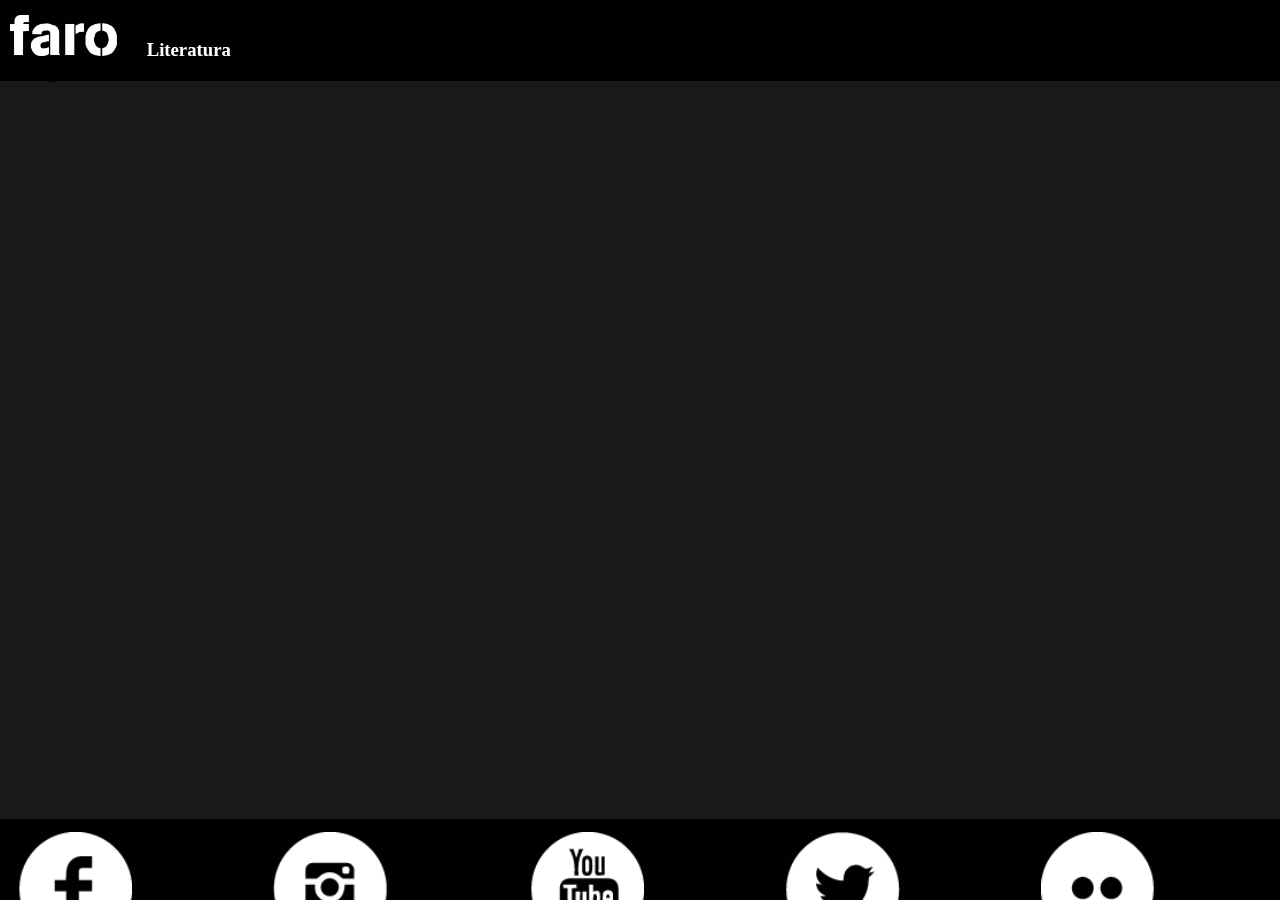
<file: literatura.html>
<!DOCTYPE html>
<html>
<head>
<title></title>
<meta charset="utf-8">
<meta name="viewport" content="width=device-width, initial-scale=1.0, user-scalable=0, minimum-scale=1.0, maximum-scale=1.0">

     <link rel="stylesheet" type="text/css" href="css/page.css" />
 <script type="text/javascript" src="js/jquery.min.js"></script>


<style>
html{
	margin:0;}
body{
	width:100%;
	margin:0;
	}
 .container
{
	width: 100%;
	margin:0;
}
/*--- latest-posts ---*/
 .latest-posts 
 {
	 margin:0;
	 padding:5px;
 }
 .container-0 
{
	border-style:solid;
	border-width:2px;
	margin-bottom:1em;
	border-color: #77bbf8;
}
 .container-0 h2 
{
	color:#2273a8;
	font-family: ubuntu, helvetica, arial;
	font-weight:700;
	font-size: 18px;
	margin:0 ;
	padding:0;
}
 .container-0 h3 
{
	color:#2273a8;
	font-family: ubuntu, helvetica, arial;
	font-weight:700;
	font-size: 18px;
	margin-top: 7%;
	text-decoration:none;
}
 .container-0 span
{
	display:block;
	font-family: ubuntu, helvetica, arial;
	font-weight: 700;
	color:#2273a8;
	font-size: 13px;
	margin:0;
}
 .container-0 p
{
	font-family: ubuntu, helvetica, arial;
	color:#999;
	font-size: 16px;
	padding:4px;
}
 .container-0 ul li
{
	font-family: ubuntu, helvetica, arial;
	color:#999;
	font-size: 13px;
	margin-left:2em;
}
.title{
	background:#abd9fd;
	padding-top:5px;
	margin:0;
	margin-bottom:5px;
	border-bottom:solid;
	border-widht:1px;
	border-color: #77bbf8;
}
 .reload{
	z-index:2;
    position: absolute;
    top: 5px;
    right: 5px;
    width:10%;
    line-height: 36px;
	-webkit-border-radius: 3px;
	-moz-border-radius: 3px;
	border-radius: 3px;
	-webkit-transform:translate3d(0,-30px,0)
	}
 .reload a img{
	float:right;
		height:25px;
	margin-top:6px;
}

 #page {
	margin:0% 0% 0% 2%;
	width:96%;
	height:100%;
}


 #page #content {
	width:99%;
	background-color: #CCC;
	border:2px solid #0CC;
	margin-top:2%;
}

 #page #content .flip {
	padding:5px;
	text-align:center;
	background:#099;
	cursor:pointer;
    font-weight: bold;

}
 #page #content .panel {
	background: #099;
	display:none;
}

 #page #content .panel {
	width:100%;
}
 #page #content .photo{width:100%;}
 #page #content .photo img {
	width:100%;
	height:10%;
}

 #page #content .info {
	width:100%;
	height:100%;
}
 #page #content .info p {
margin-top:0px;
height:auto;
}
 .titulo{margin-top:0;
font-family:Verdana, Geneva, sans-serif;
border-bottom: 2px solid #099;}
 .fecha{
	border-top:2px solid #0C6;
	padding:.2em;
	font-style:oblique;
}
 .nombre{
	font-size:1.5em;
}

#contenido{margin-top:65px;margin-bottom:65px;width:99%;}

</style>

</head>
<body>
   <header>
        <div id="title">
        <div id="back-btn"><a id="return" href="#"><img src="img/flechas-01.png"/></a></div>
        <img  src="img/prueba.png"/>
          <div id="title0"><h3>Literatura</h3></div>
          </div>
</header>
    
	
       <div id="page">
       <div id="contenido">
	


</div>
    </div>
     <footer>
    <div><a href="https://www.facebook.com/faro.deoriente"><input type="image" src="img/Face_White.png"/></a></div>
	<div><a href="https://instagram.com/farodeoriente/"><input type="image" src="img/Insta_White.png"/></a></div>
	<div><a href="https://www.youtube.com/user/Farodeorienteoficial"><input type="image" src="img/Youtube_White.png"/></a></div>
    <div><a href="https://twitter.com/farodeoriente"><input type="image" src="img/Tuiter_White.png"/></a></div>
    <div><a href="https://www.flickr.com/photos/29978342@N03"><input type="image" src="img/Flicker_White.png"/></a></div>

      </footer>
      

<script type="application/javascript">
$(document).ready(function(){
	var estado = false;
	$(".a .flip").on('click',function(){
		$(".a .panel").slideToggle();
		if(estado == true){
		$(this).text("Leer");
			estado = false;
		}else{
			$(this).text("Cerrar")
			estado = true;
			}
	});
	var estado = false;
	$(".b .flip").on('click',function(){
		$(".b .panel").slideToggle();
		if(estado == true){
		$(this).text("Leer");
			estado = false;
		}else{
			$(this).text("Cerrar")
			estado = true;
			}
	});
	var estado = false;
	$(".c .flip").on('click',function(){
		$(".c .panel").slideToggle();
		if(estado == true){
		$(this).text("Leer");
			estado = false;
		}else{
			$(this).text("Cerrar")
			estado = true;
			}
	});
	var estado = false;
	$(".d .flip").on('click',function(){
		$(".d .panel").slideToggle();
		if(estado == true){
		$(this).text("Leer");
			estado = false;
		}else{
			$(this).text("Cerrar")
			estado = true;
			}
	});
	var estado = false;
	$(".e .flip").on('click',function(){
		$(".e .panel").slideToggle();
		if(estado == true){
		$(this).text("Leer");
			estado = false;
		}else{
			$(this).text("Cerrar")
			estado = true;
			}
	});
	var estado = false;
	$(".f .flip").on('click',function(){
		$(".f .panel").slideToggle();
		if(estado == true){
		$(this).text("Leer");
			estado = false;
		}else{
			$(this).text("Cerrar")
			estado = true;
			}
	});
	var estado = false;
	$(".g .flip").on('click',function(){
		$(".g .panel").slideToggle();
		if(estado == true){
		$(this).text("Leer");
			estado = false;
		}else{
			$(this).text("Cerrar")
			estado = true;
			}
	});
	var estado = false;
	$(".h .flip").on('click',function(){
		$(".h .panel").slideToggle();
		if(estado == true){
		$(this).text("Leer");
			estado = false;
		}else{
			$(this).text("Cerrar")
			estado = true;
			}
	});
	var estado = false;
	$(".i .flip").on('click',function(){
		$(".i .panel").slideToggle();
		if(estado == true){
		$(this).text("Leer");
			estado = false;
		}else{
			$(this).text("Cerrar")
			estado = true;
			}
	});
	var estado = false;
	$(".j .flip").on('click',function(){
		$(".j .panel").slideToggle();
		if(estado == true){
		$(this).text("Leer");
			estado = false;
		}else{
			$(this).text("Cerrar")
			estado = true;
			}
	});
	var estado = false;
	$(".k .flip").on('click',function(){
		$(".k .panel").slideToggle();
		if(estado == true){
		$(this).text("Leer");
			estado = false;
		}else{
			$(this).text("Cerrar")
			estado = true;
			}
	});
	var estado = false;
	$(".l .flip").on('click',function(){
		$(".l .panel").slideToggle();
		if(estado == true){
		$(this).text("Leer");
			estado = false;
		}else{
			$(this).text("Cerrar")
			estado = true;
			}
	});
	var estado = false;
	$(".m .flip").on('click',function(){
		$(".m .panel").slideToggle();
		if(estado == true){
		$(this).text("Leer");
			estado = false;
		}else{
			$(this).text("Cerrar")
			estado = true;
			}
	});
	var estado = false;
	$(".n .flip").on('click',function(){
		$(".n .panel").slideToggle();
		if(estado == true){
		$(this).text("Leer");
			estado = false;
		}else{
			$(this).text("Cerrar")
			estado = true;
			}
	});
	var estado = false;
	$(".o .flip").on('click',function(){
		$(".o .panel").slideToggle();
		if(estado == true){
		$(this).text("Leer");
			estado = false;
		}else{
			$(this).text("Cerrar")
			estado = true;
			}
	});
	var estado = false;
	$(".p .flip").on('click',function(){
		$(".p .panel").slideToggle();
		if(estado == true){
		$(this).text("Leer");
			estado = false;
		}else{
			$(this).text("Cerrar")
			estado = true;
			}
	});
	var estado = false;
	$(".q .flip").on('click',function(){
		$(".q .panel").slideToggle();
		if(estado == true){
		$(this).text("Leer");
			estado = false;
		}else{
			$(this).text("Cerrar")
			estado = true;
			}
	});
	var estado = false;
	$(".r .flip").on('click',function(){
		$(".r .panel").slideToggle();
		if(estado == true){
		$(this).text("Leer");
			estado = false;
		}else{
			$(this).text("Cerrar")
			estado = true;
			}
	});
	var estado = false;
	$(".s .flip").on('click',function(){
		$(".s .panel").slideToggle();
		if(estado == true){
		$(this).text("Leer");
			estado = false;
		}else{
			$(this).text("Cerrar")
			estado = true;
			}
	});
	var estado = false;
	$(".t .flip").on('click',function(){
		$(".t .panel").slideToggle();
		if(estado == true){
		$(this).text("Leer");
			estado = false;
		}else{
			$(this).text("Cerrar")
			estado = true;
			}
	});
	var estado = false;
	$(".u .flip").on('click',function(){
		$(".u .panel").slideToggle();
		if(estado == true){
		$(this).text("Leer");
			estado = false;
		}else{
			$(this).text("Cerrar")
			estado = true;
			}
	});
	var estado = false;
	$(".v .flip").on('click',function(){
		$(".v .panel").slideToggle();
		if(estado == true){
		$(this).text("Leer");
			estado = false;
		}else{
			$(this).text("Cerrar")
			estado = true;
			}
	});
	var estado = false;
	$(".w .flip").on('click',function(){
		$(".w .panel").slideToggle();
		if(estado == true){
		$(this).text("Leer");
			estado = false;
		}else{
			$(this).text("Cerrar")
			estado = true;
			}
	});
	var estado = false;
	$(".x .flip").on('click',function(){
		$(".x .panel").slideToggle();
		if(estado == true){
		$(this).text("Leer");
			estado = false;
		}else{
			$(this).text("Cerrar")
			estado = true;
			}
	});
	var estado = false;
	$(".y .flip").on('click',function(){
		$(".y .panel").slideToggle();
		if(estado == true){
		$(this).text("Leer");
			estado = false;
		}else{
			$(this).text("Cerrar")
			estado = true;
			}
	});
	var estado = false;
	$(".z .flip").on('click',function(){
		$(".z .panel").slideToggle();
		if(estado == true){
		$(this).text("Leer");
			estado = false;
		}else{
			$(this).text("Cerrar")
			estado = true;
			}
	});

});

</script>
<script type="text/javascript">
$(document).ready(function(){
   var refreshId = setInterval('load-async', 3000);
   $.ajaxSetup({ cache: false });
 });
 
 $(document).ready(function(){
	  $('#contenido').text('Cargando....');
      $("#contenido").load("http://www.farodeoriente.org/prueba/literatura.html");
   });
</script>

</body>
</html>
</file>
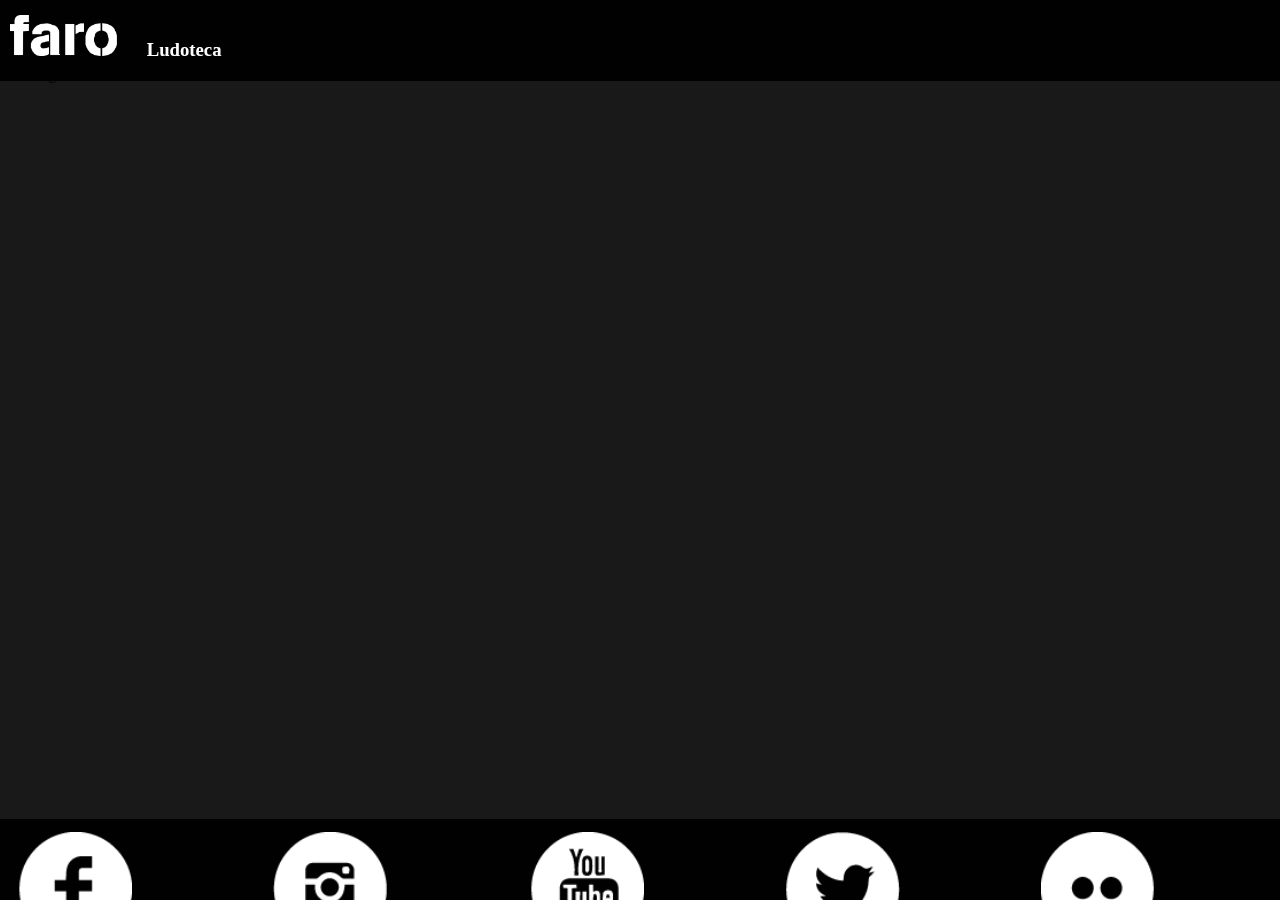
<file: ludoteca.html>
<!DOCTYPE html>
<html>
<head>
<title></title>
<meta charset="utf-8">
<meta name="viewport" content="width=device-width, initial-scale=1.0, user-scalable=0, minimum-scale=1.0, maximum-scale=1.0">

     <link rel="stylesheet" type="text/css" href="css/page.css" />
 <script type="text/javascript" src="js/jquery.min.js"></script>


<style>
html{
	margin:0;}
body{
	width:100%;
	margin:0;
	}
 .container
{
	width: 100%;
	margin:0;
}
/*--- latest-posts ---*/
 .latest-posts 
 {
	 margin:0;
	 padding:5px;
 }
 .container-0 
{
	border-style:solid;
	border-width:2px;
	margin-bottom:1em;
	border-color: #77bbf8;
}
 .container-0 h2 
{
	color:#2273a8;
	font-family: ubuntu, helvetica, arial;
	font-weight:700;
	font-size: 18px;
	margin:0 ;
	padding:0;
}
 .container-0 h3 
{
	color:#2273a8;
	font-family: ubuntu, helvetica, arial;
	font-weight:700;
	font-size: 18px;
	margin-top: 7%;
	text-decoration:none;
}
 .container-0 span
{
	display:block;
	font-family: ubuntu, helvetica, arial;
	font-weight: 700;
	color:#2273a8;
	font-size: 13px;
	margin:0;
}
 .container-0 p
{
	font-family: ubuntu, helvetica, arial;
	color:#999;
	font-size: 16px;
	padding:4px;
}
 .container-0 ul li
{
	font-family: ubuntu, helvetica, arial;
	color:#999;
	font-size: 13px;
	margin-left:2em;
}
.title{
	background:#abd9fd;
	padding-top:5px;
	margin:0;
	margin-bottom:5px;
	border-bottom:solid;
	border-widht:1px;
	border-color: #77bbf8;
}
 .reload{
	z-index:2;
    position: absolute;
    top: 5px;
    right: 5px;
    width:10%;
    line-height: 36px;
	-webkit-border-radius: 3px;
	-moz-border-radius: 3px;
	border-radius: 3px;
	-webkit-transform:translate3d(0,-30px,0)
	}
 .reload a img{
	float:right;
		height:25px;
	margin-top:6px;
}

 #page {
	margin:0% 0% 0% 2%;
	width:96%;
	height:100%;
}


 #page #content {
	width:99%;
	background-color: #CCC;
	border:2px solid #0CC;
	margin-top:2%;
}

 #page #content .flip {
	padding:5px;
	text-align:center;
	background:#099;
	cursor:pointer;
    font-weight: bold;

}
 #page #content .panel {
	background: #099;
	display:none;
}

 #page #content .panel {
	width:100%;
}
 #page #content .photo{width:100%;}
 #page #content .photo img {
	width:100%;
	height:10%;
}

 #page #content .info {
	width:100%;
	height:100%;
}
 #page #content .info p {
margin-top:0px;
height:auto;
}
 .titulo{margin-top:0;
font-family:Verdana, Geneva, sans-serif;
border-bottom: 2px solid #099;}
 .fecha{
	border-top:2px solid #0C6;
	padding:.2em;
	font-style:oblique;
}
 .nombre{
	font-size:1.5em;
}

#contenido{margin-top:65px;margin-bottom:65px;width:99%;}

</style>

</head>
<body>
   <header>
        <div id="title">
        <div id="back-btn"><a id="return" href="#"><img src="img/flechas-01.png"/></a></div>
        <img  src="img/prueba.png"/>
          <div id="title0"><h3>Ludoteca</h3></div>
          </div>
</header>
    
	
       <div id="page">
       <div id="contenido">
	


</div>
    </div>
     <footer>
    <div><a href="https://www.facebook.com/faro.deoriente"><input type="image" src="img/Face_White.png"/></a></div>
	<div><a href="https://instagram.com/farodeoriente/"><input type="image" src="img/Insta_White.png"/></a></div>
	<div><a href="https://www.youtube.com/user/Farodeorienteoficial"><input type="image" src="img/Youtube_White.png"/></a></div>
    <div><a href="https://twitter.com/farodeoriente"><input type="image" src="img/Tuiter_White.png"/></a></div>
    <div><a href="https://www.flickr.com/photos/29978342@N03"><input type="image" src="img/Flicker_White.png"/></a></div>

      </footer>
      

<script type="application/javascript">
$(document).ready(function(){
	var estado = false;
	$(".a .flip").on('click',function(){
		$(".a .panel").slideToggle();
		if(estado == true){
		$(this).text("Leer");
			estado = false;
		}else{
			$(this).text("Cerrar")
			estado = true;
			}
	});
	var estado = false;
	$(".b .flip").on('click',function(){
		$(".b .panel").slideToggle();
		if(estado == true){
		$(this).text("Leer");
			estado = false;
		}else{
			$(this).text("Cerrar")
			estado = true;
			}
	});
	var estado = false;
	$(".c .flip").on('click',function(){
		$(".c .panel").slideToggle();
		if(estado == true){
		$(this).text("Leer");
			estado = false;
		}else{
			$(this).text("Cerrar")
			estado = true;
			}
	});
	var estado = false;
	$(".d .flip").on('click',function(){
		$(".d .panel").slideToggle();
		if(estado == true){
		$(this).text("Leer");
			estado = false;
		}else{
			$(this).text("Cerrar")
			estado = true;
			}
	});
	var estado = false;
	$(".e .flip").on('click',function(){
		$(".e .panel").slideToggle();
		if(estado == true){
		$(this).text("Leer");
			estado = false;
		}else{
			$(this).text("Cerrar")
			estado = true;
			}
	});
	var estado = false;
	$(".f .flip").on('click',function(){
		$(".f .panel").slideToggle();
		if(estado == true){
		$(this).text("Leer");
			estado = false;
		}else{
			$(this).text("Cerrar")
			estado = true;
			}
	});
	var estado = false;
	$(".g .flip").on('click',function(){
		$(".g .panel").slideToggle();
		if(estado == true){
		$(this).text("Leer");
			estado = false;
		}else{
			$(this).text("Cerrar")
			estado = true;
			}
	});
	var estado = false;
	$(".h .flip").on('click',function(){
		$(".h .panel").slideToggle();
		if(estado == true){
		$(this).text("Leer");
			estado = false;
		}else{
			$(this).text("Cerrar")
			estado = true;
			}
	});
	var estado = false;
	$(".i .flip").on('click',function(){
		$(".i .panel").slideToggle();
		if(estado == true){
		$(this).text("Leer");
			estado = false;
		}else{
			$(this).text("Cerrar")
			estado = true;
			}
	});
	var estado = false;
	$(".j .flip").on('click',function(){
		$(".j .panel").slideToggle();
		if(estado == true){
		$(this).text("Leer");
			estado = false;
		}else{
			$(this).text("Cerrar")
			estado = true;
			}
	});
	var estado = false;
	$(".k .flip").on('click',function(){
		$(".k .panel").slideToggle();
		if(estado == true){
		$(this).text("Leer");
			estado = false;
		}else{
			$(this).text("Cerrar")
			estado = true;
			}
	});
	var estado = false;
	$(".l .flip").on('click',function(){
		$(".l .panel").slideToggle();
		if(estado == true){
		$(this).text("Leer");
			estado = false;
		}else{
			$(this).text("Cerrar")
			estado = true;
			}
	});
	var estado = false;
	$(".m .flip").on('click',function(){
		$(".m .panel").slideToggle();
		if(estado == true){
		$(this).text("Leer");
			estado = false;
		}else{
			$(this).text("Cerrar")
			estado = true;
			}
	});
	var estado = false;
	$(".n .flip").on('click',function(){
		$(".n .panel").slideToggle();
		if(estado == true){
		$(this).text("Leer");
			estado = false;
		}else{
			$(this).text("Cerrar")
			estado = true;
			}
	});
	var estado = false;
	$(".o .flip").on('click',function(){
		$(".o .panel").slideToggle();
		if(estado == true){
		$(this).text("Leer");
			estado = false;
		}else{
			$(this).text("Cerrar")
			estado = true;
			}
	});
	var estado = false;
	$(".p .flip").on('click',function(){
		$(".p .panel").slideToggle();
		if(estado == true){
		$(this).text("Leer");
			estado = false;
		}else{
			$(this).text("Cerrar")
			estado = true;
			}
	});
	var estado = false;
	$(".q .flip").on('click',function(){
		$(".q .panel").slideToggle();
		if(estado == true){
		$(this).text("Leer");
			estado = false;
		}else{
			$(this).text("Cerrar")
			estado = true;
			}
	});
	var estado = false;
	$(".r .flip").on('click',function(){
		$(".r .panel").slideToggle();
		if(estado == true){
		$(this).text("Leer");
			estado = false;
		}else{
			$(this).text("Cerrar")
			estado = true;
			}
	});
	var estado = false;
	$(".s .flip").on('click',function(){
		$(".s .panel").slideToggle();
		if(estado == true){
		$(this).text("Leer");
			estado = false;
		}else{
			$(this).text("Cerrar")
			estado = true;
			}
	});
	var estado = false;
	$(".t .flip").on('click',function(){
		$(".t .panel").slideToggle();
		if(estado == true){
		$(this).text("Leer");
			estado = false;
		}else{
			$(this).text("Cerrar")
			estado = true;
			}
	});
	var estado = false;
	$(".u .flip").on('click',function(){
		$(".u .panel").slideToggle();
		if(estado == true){
		$(this).text("Leer");
			estado = false;
		}else{
			$(this).text("Cerrar")
			estado = true;
			}
	});
	var estado = false;
	$(".v .flip").on('click',function(){
		$(".v .panel").slideToggle();
		if(estado == true){
		$(this).text("Leer");
			estado = false;
		}else{
			$(this).text("Cerrar")
			estado = true;
			}
	});
	var estado = false;
	$(".w .flip").on('click',function(){
		$(".w .panel").slideToggle();
		if(estado == true){
		$(this).text("Leer");
			estado = false;
		}else{
			$(this).text("Cerrar")
			estado = true;
			}
	});
	var estado = false;
	$(".x .flip").on('click',function(){
		$(".x .panel").slideToggle();
		if(estado == true){
		$(this).text("Leer");
			estado = false;
		}else{
			$(this).text("Cerrar")
			estado = true;
			}
	});
	var estado = false;
	$(".y .flip").on('click',function(){
		$(".y .panel").slideToggle();
		if(estado == true){
		$(this).text("Leer");
			estado = false;
		}else{
			$(this).text("Cerrar")
			estado = true;
			}
	});
	var estado = false;
	$(".z .flip").on('click',function(){
		$(".z .panel").slideToggle();
		if(estado == true){
		$(this).text("Leer");
			estado = false;
		}else{
			$(this).text("Cerrar")
			estado = true;
			}
	});

});

</script>
<script type="text/javascript">
$(document).ready(function(){
   var refreshId = setInterval('load-async', 3000);
   $.ajaxSetup({ cache: false });
 });
 
 $(document).ready(function(){
	  $("#contenido").text('Cargando....');
      $("#contenido").load("http://www.farodeoriente.org/prueba/ludoteca.html");
   });
</script>

</body>
</html>
</file>
<file: css/page.css>
@charset "utf-8";
*{
	margin: 0;
	padding: 0;
}
a{text-decoration:none;}
body{
	width:100%;
	height:100%;
	padding:0;
	margin:0;	
	background:  rgba(0, 0, 0, 0.9)

}
 header{
	background:  rgba(0, 0, 0, .95);
	width:100%;
	top:0;
	height:9%;
	position:fixed;
	z-index:3;
}

footer{
	width:100%;
	height:9%;
	background:  rgba(0, 0, 0, .95);
	position:fixed;
	bottom:0%;
	z-index:3;		
}
footer div{
	display:inline-block;
	float:left;
	width:20%;
	height:auto;
	background:none;
	outline:none;	
}
footer div input{
	margin-left:17px;
	width:45%;
	height:65%;
	margin-top:13px;
	outline:none;
}
#back-btn{display:none;}

#back-btn {
	height:100%;
	float:left;
}
#title {
	height:100%;
	color:#FFF;
	margin:15px 0 0 10px}
#title img{
	display:inline-block;
	height:50%;
	position:relative;
}
#title0 {
	display:inline-block;
	top:2.5%;
	margin-left:2%;
}
#title0 p{
	font-size:110%;
	display:inline-block;
	}
.section{
	background:none;
}


.cartelera {
position:absolute;
background:none;
top:9%;
width:100%;
height:31.1%;
}
.cartelera .slider{
	width: 100%;
	height: 100%;
	position:absolute;
	overflow:hidden;
  }
.cartelera .slider div img{width:100%;height:74.90%;}
 #page {
	margin:0% 0% 0% 2%;
	width:96%;
	height:100%;
	overflow:auto;
}
.header-1 {
	position:absolute;
	width:100%;
	height:7.1%;
	top:40%;
		background:  rgba(0, 0, 0, .95);

}
 #header-2{
	text-align:center;
	font-size:2em;
	color:white;
	height:100%;

}
#content-cartelera{margin-top:60%;height:94%;}
#contenido-cart{}
#contenido-cart div {
	float:left;
	display:block;
	width:20%;
	height:21%;
	background:none;
	font-size: 80%;
	margin-left:5%;
}
#contenido-cart div p {
	color:white;
	text-align:center;
	font-weight: bold ;
	font-size: 100%;
	}

#contenido-cart div input {
	width:50%;
	height:100%;
	margin-left:27%;
	outline:none;
	text-decoration:none;
	
}


@media only screen and (min-width:768px) and (max-width:959px){
	.cartelera {
position:absolute;
background:none;
top:5%;
width:100%;
height:40%;
}

.cartelera .slider div img{width:100%;height:65%;}
#title img{
	display:inline-block;
	height:50%;
	position:relative;
}
#title {
	margin:10px 0 0 10px}

 header{
	background:  rgba(0, 0, 0, .95);
	width:100%;
	top:0;
	height:5%;
	position:fixed;
	z-index:3;
}
footer{
	width:100%;
	height:5%;
	background:  rgba(0, 0, 0, .95);
	position:fixed;
	bottom:0;
	z-index:3;		
}
.header-1 {
	position: absolute;
	width: 100%;
	height: 5%;
	top: 35%;
	background: rgba(0, 0, 0, .95);

}
 #header-2{
	text-align:center;
	font-size:2em;
	color:white;
	height:100%;

}
footer div input{
	margin-left:18px;
	width:38%;
	height:65%;
	margin-top:13px;
	outline:none;
}
footer div{
	outline:none;	
}


}


@media only screen and (min-width:500px) and (max-width:767px){
	.cartelera {
position:absolute;
background:none;
top:5%;
width:100%;
height:40%;
}

.cartelera .slider div img{width:100%;height:72%;}
#title img{
	display:inline-block;
	height:50%;
	position:relative;
}
#title {
	margin:10px 0 0 10px}

 header{
	background:  rgba(0, 0, 0, .95);
	width:100%;
	top:0;
	height:6%;
	position:fixed;
	z-index:3;
}
footer{
	width:100%;
	height:6%;
	background:  rgba(0, 0, 0, .95);
	position:fixed;
	bottom:0;
	z-index:3;		
}
.header-1 {
	position: absolute;
	width: 100%;
	height: 5%;
	top: 35%;
	background: rgba(0, 0, 0, .95);

}
 #header-2{
	text-align:center;
	font-size:2em;
	color:white;
	height:100%;

}
footer div input{
	margin-left:29px;
	width:38%;
	height:65%;
	margin-top:10px;
	outline:none;
}
footer div{
	outline:none;	
}
#content-cartelera{margin-top:60%;bottom:10%;}
#contenido-cart{}
#contenido-cart div {
	float:left;
	display:block;
	width:19%;
	height:14%;
	background:none;
	font-size: 75%;
	margin-left:5%;
}
#contenido-cart div p {
	color:white;
	text-align:center;
	font-weight: bold ;
	font-size: 100%;
	}

#contenido-cart div input {
	width:50%;
	height:100%;
	margin-left:27%;
	outline:none;
	text-decoration:none;
	
}




}
</file>
